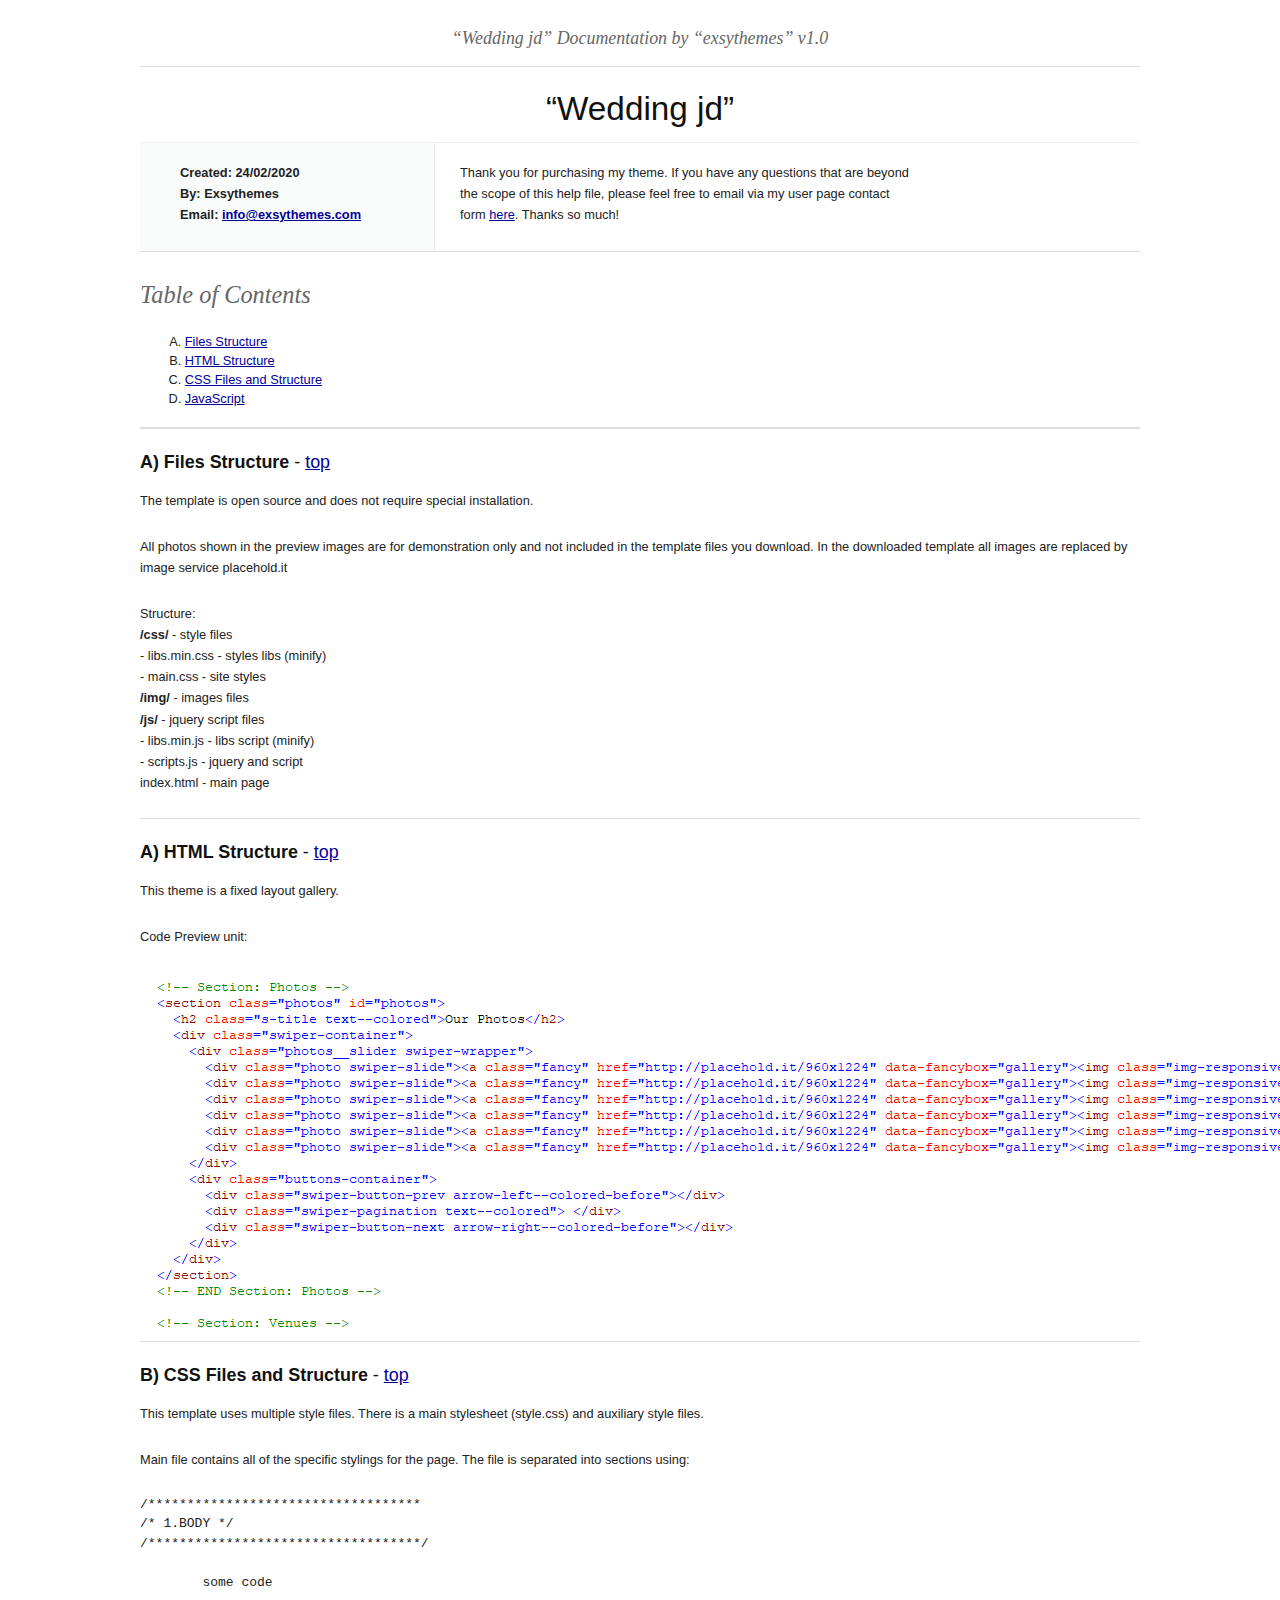
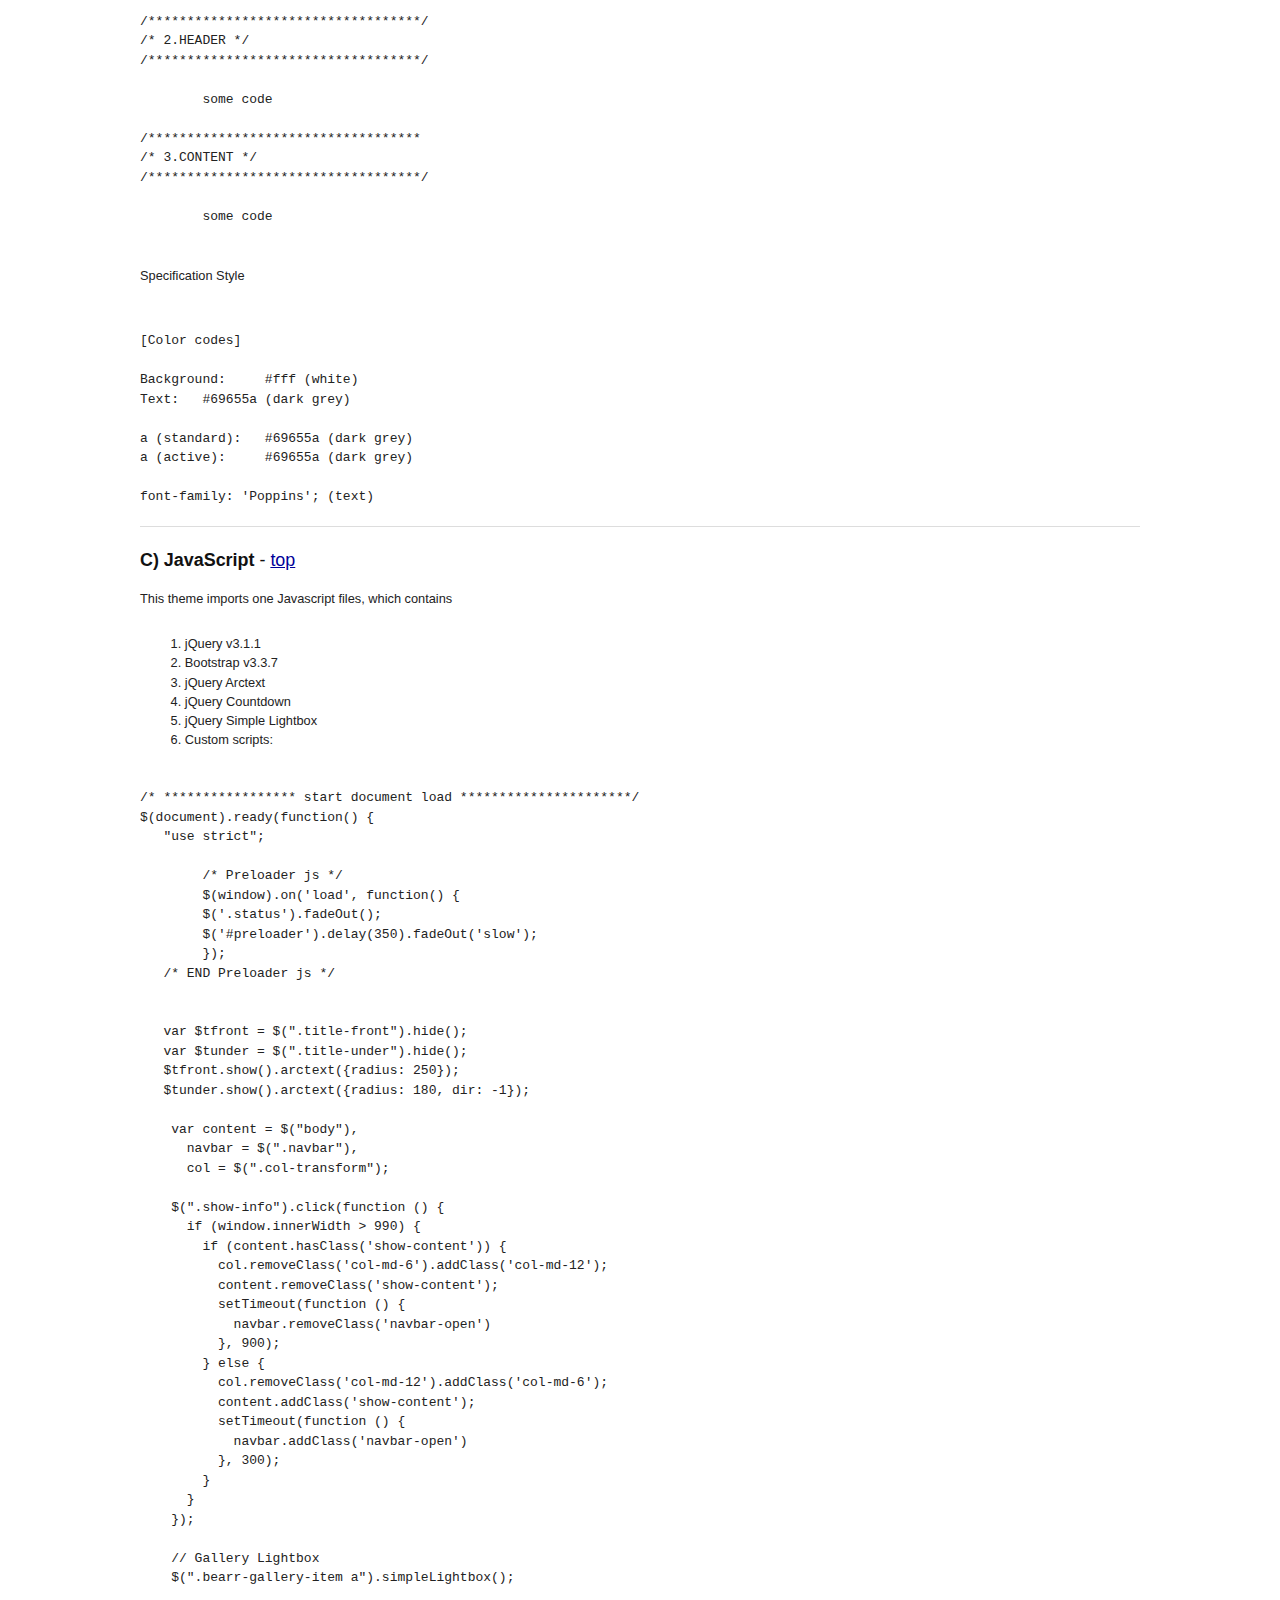
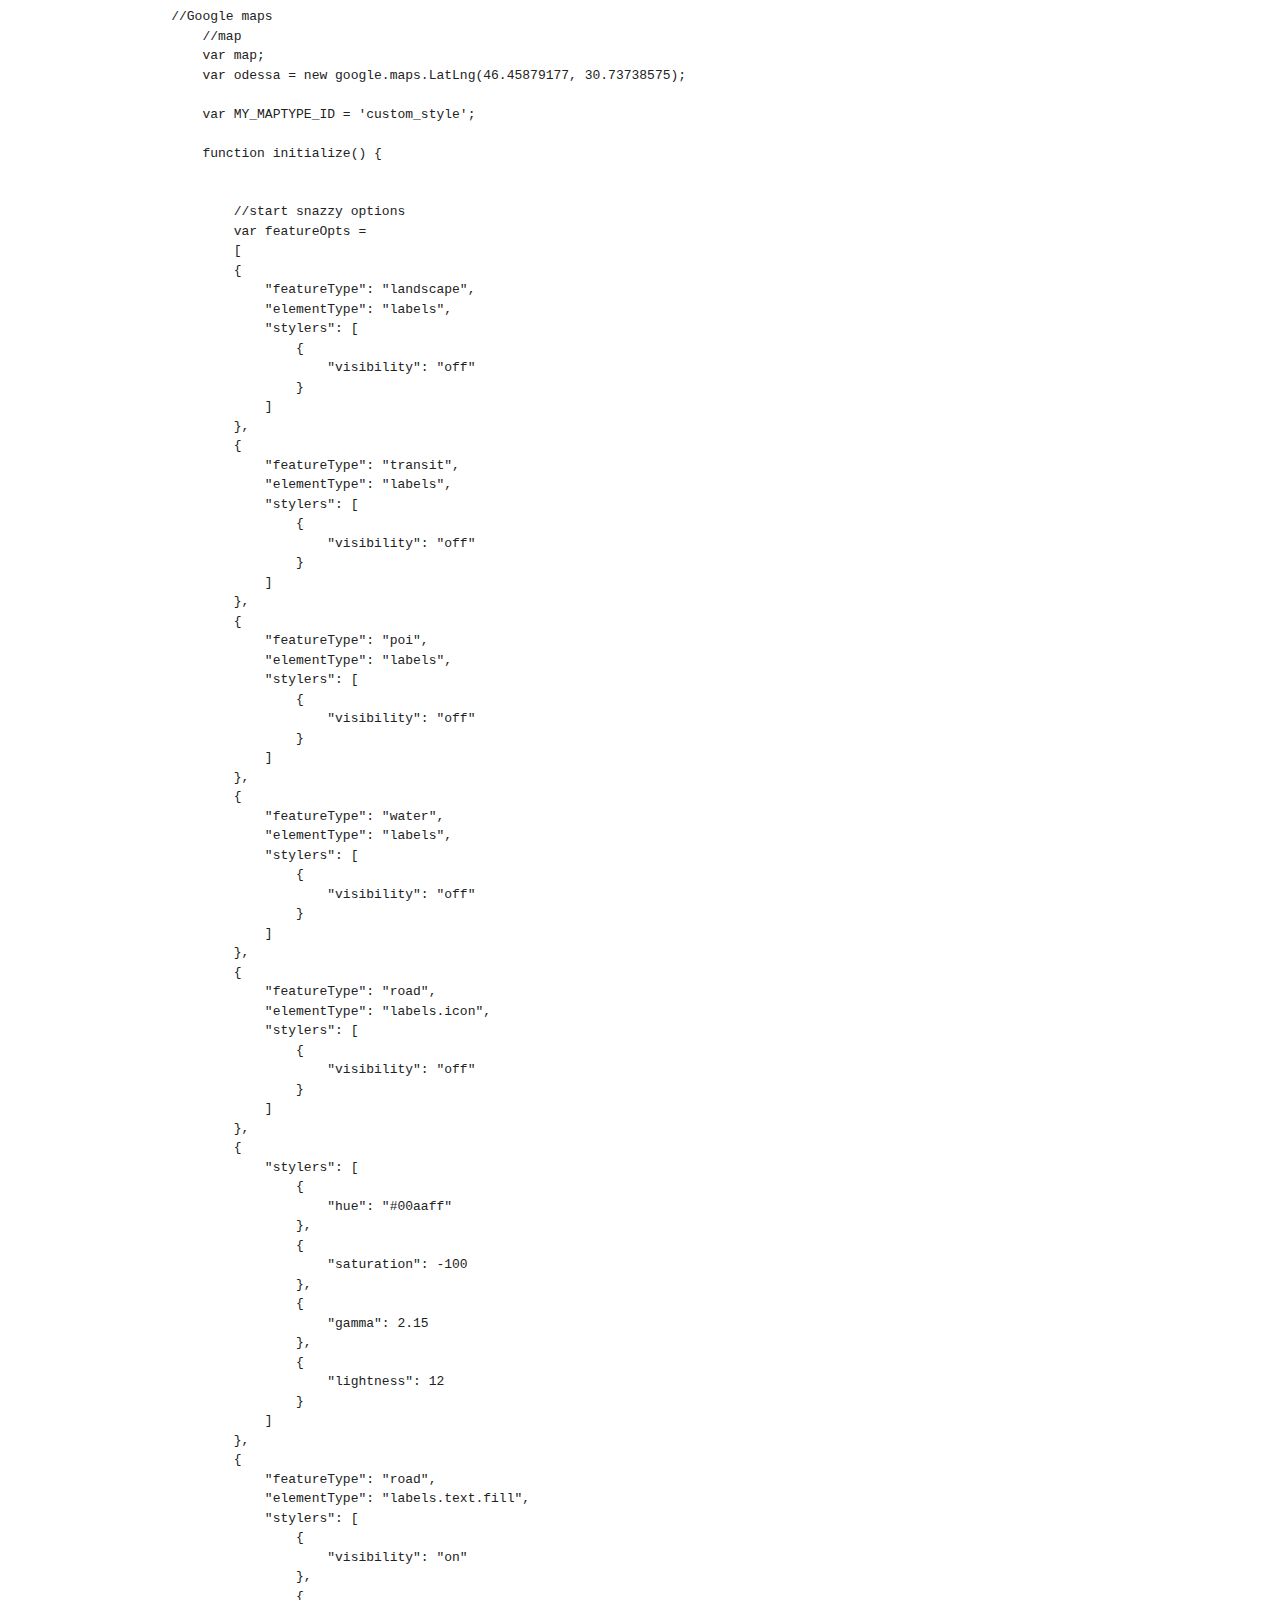
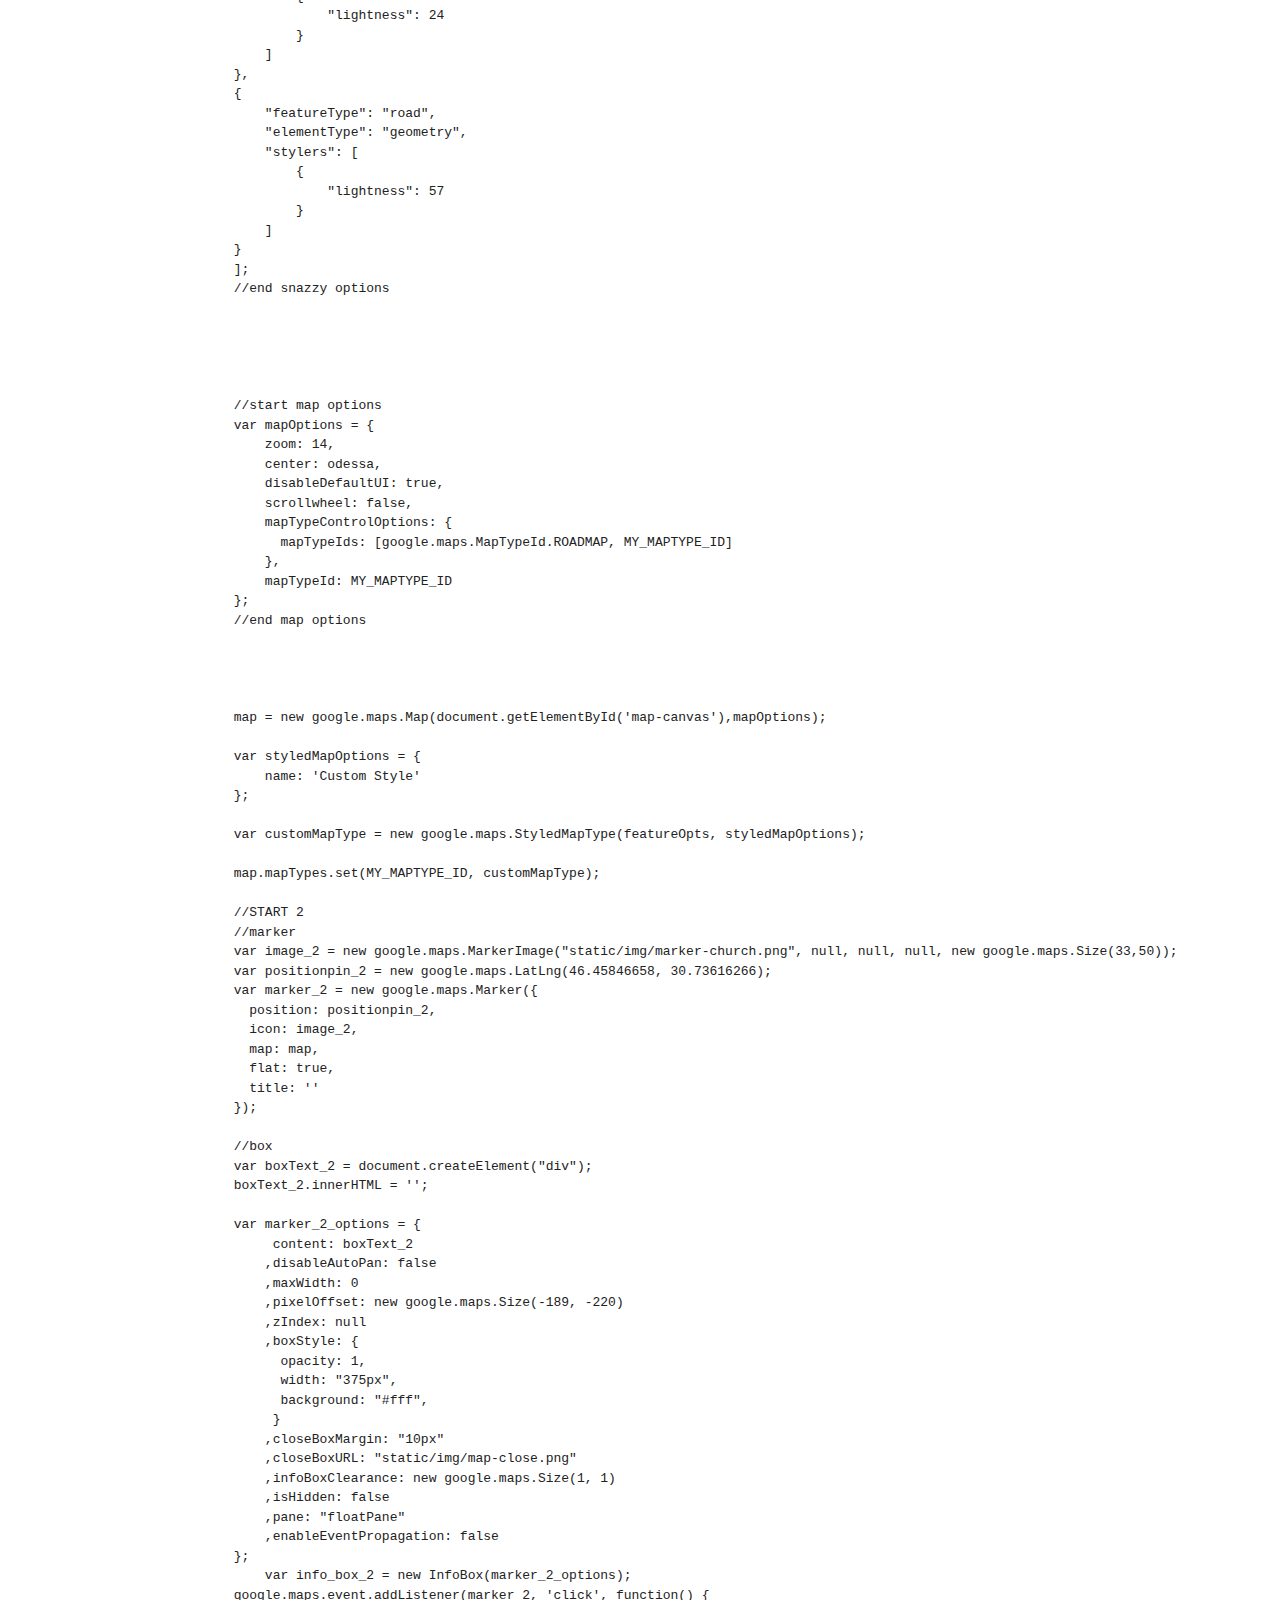
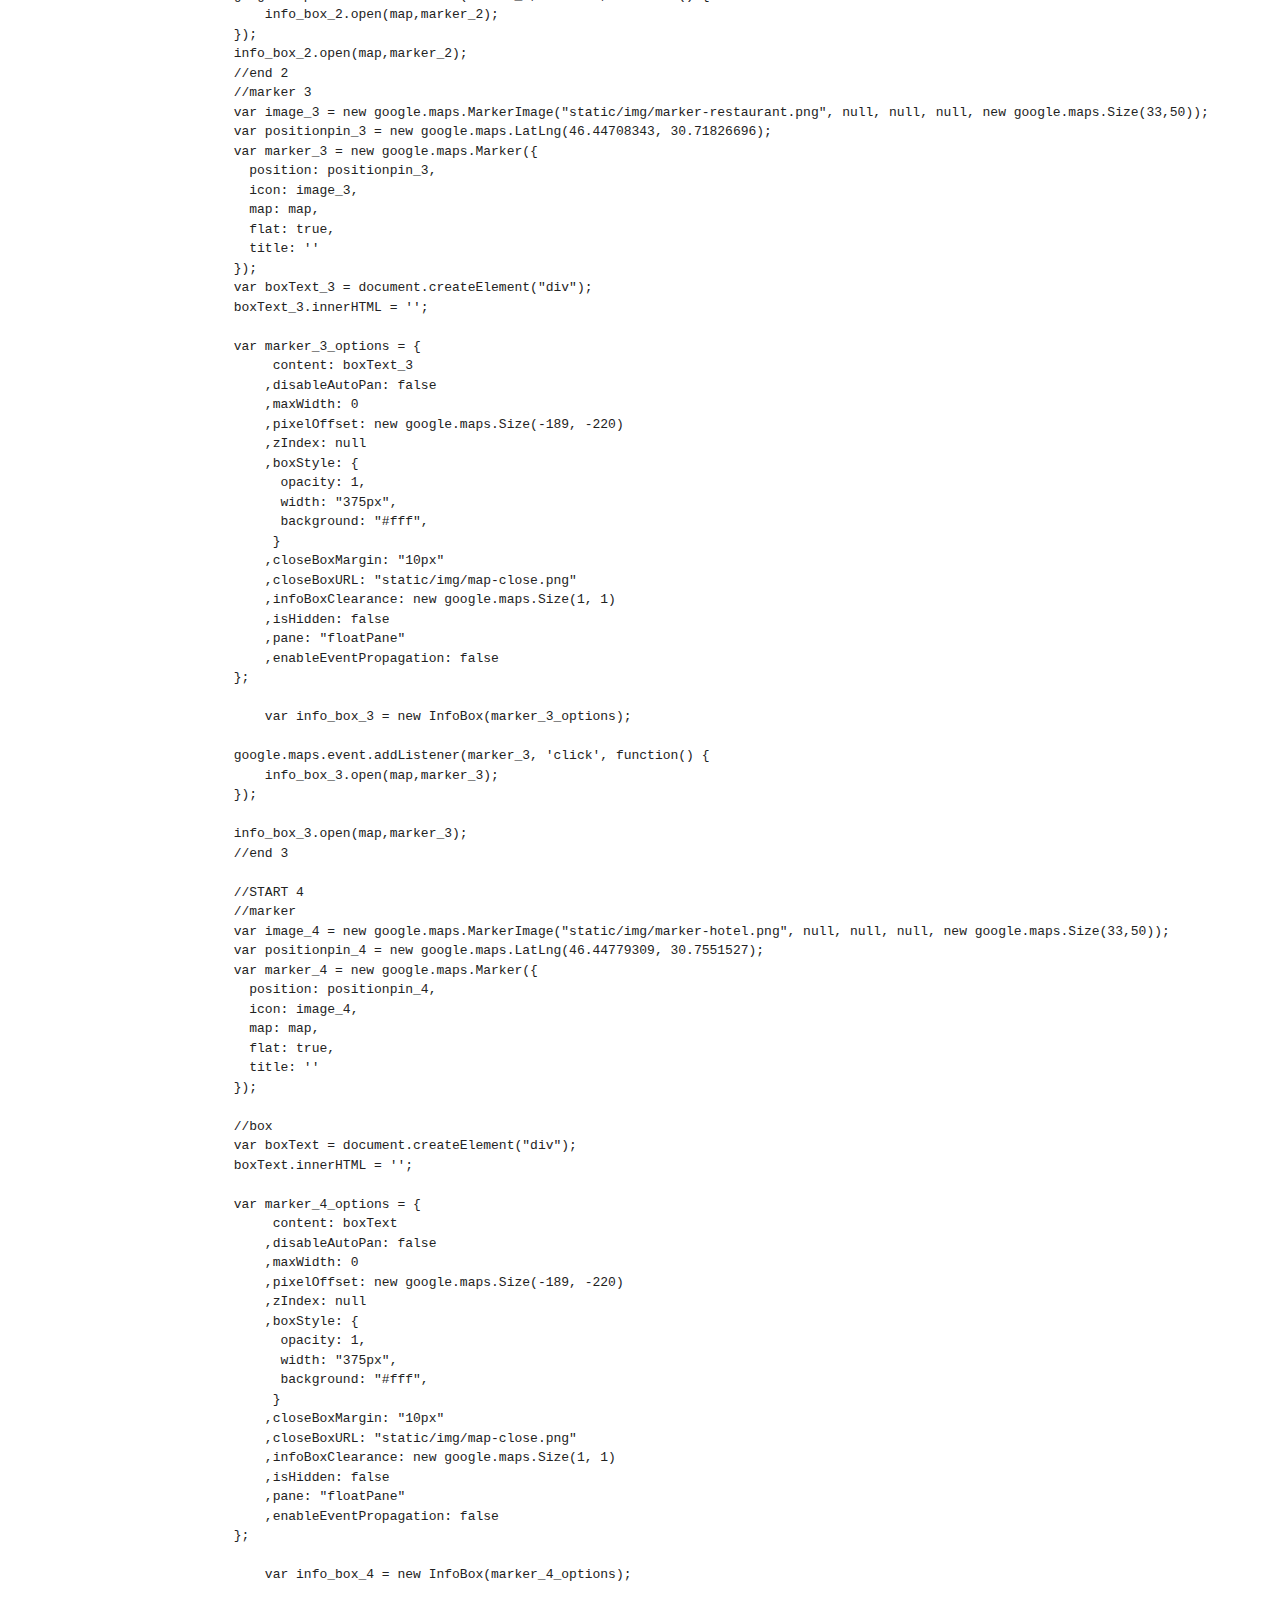
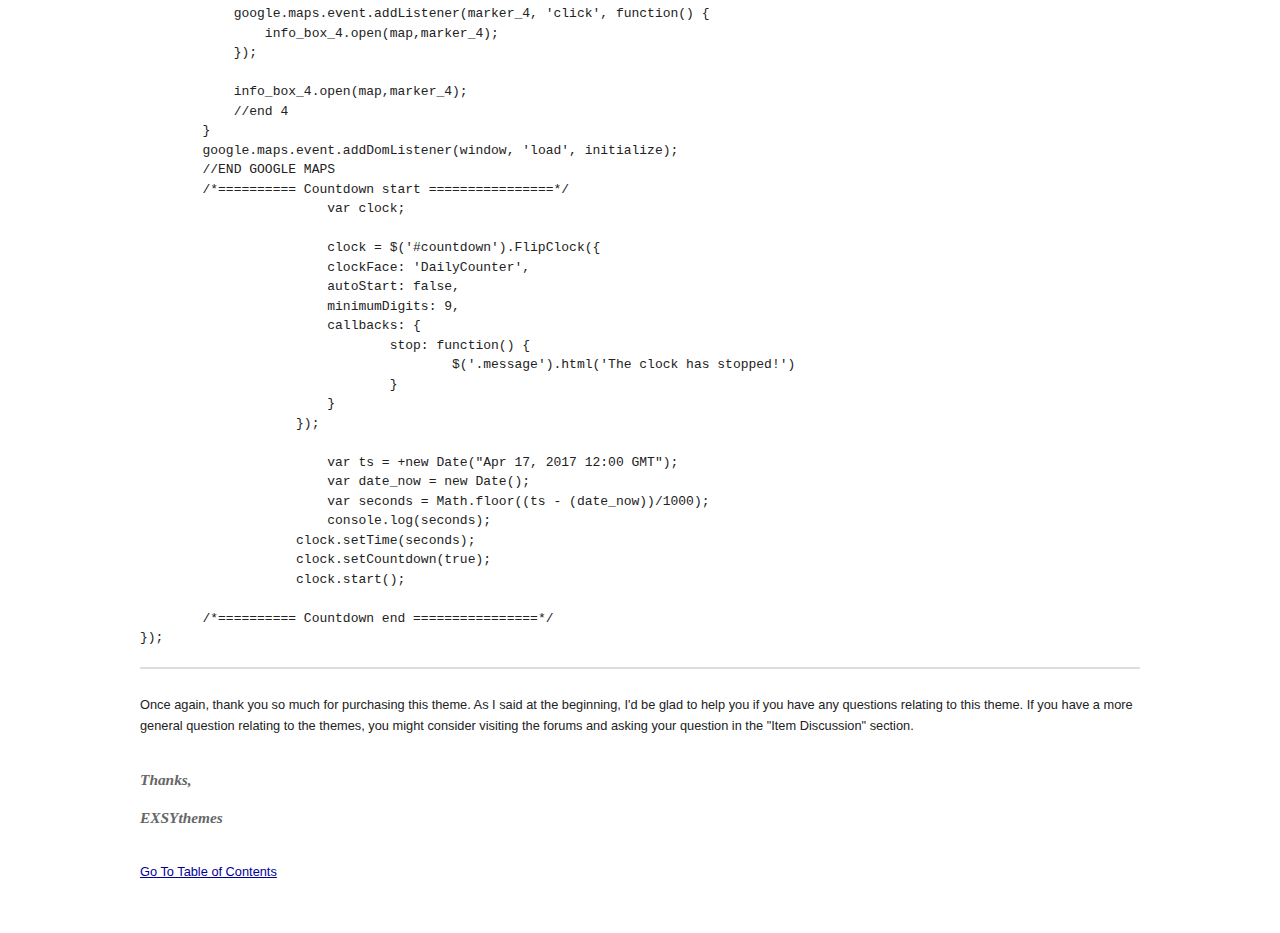
<file: documentation/index.html>
<!DOCTYPE HTML PUBLIC "-//W3C//DTD HTML 4.01//EN" "http://www.w3.org/TR/html4/strict.dtd">
<html lang="en">
<head>
	<meta http-equiv="content-type" content="text/html;charset=utf-8">
	<title>Wedding jd - Coming Soon HTML Template Documentation</title>
	<!-- Framework CSS -->
	<link rel="stylesheet" href="assets/blueprint-css/screen.css" type="text/css" media="screen, projection">
	<link rel="stylesheet" href="assets/blueprint-css/print.css" type="text/css" media="print">
	<!--[if lt IE 8]><link rel="stylesheet" href="assets/blueprint-css/ie.css" type="text/css" media="screen, projection"><![endif]-->
	<link rel="stylesheet" href="assets/blueprint-css/plugins/fancy-type/screen.css" type="text/css" media="screen, projection">
	<style type="text/css" media="screen">
		p, table, hr, .box { margin-bottom:25px; }
		.box p { margin-bottom:10px; }
	</style>
</head>


<body>
	<div class="container">
	
		<h3 class="center alt">&ldquo;Wedding jd&rdquo; Documentation by &ldquo;exsythemes&rdquo; v1.0</h3>
		
		<hr>
		
		<h1 class="center">&ldquo;Wedding jd&rdquo;</h1>
		
		<div class="borderTop">
			<div class="span-6 colborder info prepend-1">
				<p class="prepend-top">
					<strong>
					Created: 24/02/2020<br>
					By: Exsythemes<br>
					Email: <a href="mailto:info@exsythemes.com">info@exsythemes.com</a>
					</strong>
				</p>
			</div><!-- END div .span-6 -->		
	
			<div class="span-12 last">
				<p class="prepend-top append-0">Thank you for purchasing my theme. If you have any questions that are beyond the scope of this help file, please feel free to email via my user page contact form <a href="https://themeforest.net/user/exsythemes">here</a>. Thanks so much!</p>
			</div>
		</div><!-- END div .borderTop -->
		
		<hr>
		
		<h2 id="top" class="alt">Table of Contents</h2>
		<ol class="alpha">
			<li><a href="#filesStructure">Files Structure</a></li>
			<li><a href="#htmlStructure">HTML Structure</a></li>
			<li><a href="#cssFiles">CSS Files and Structure</a></li>
			<li><a href="#javascript">JavaScript</a></li>
		</ol>
		
		<hr>
		
		<h3 id="filesStructure"><strong>A) Files Structure</strong> - <a href="#top">top</a></h3>
		<p>The template is open source and does not require special installation.</p>
		<p>All photos shown in the preview images are for demonstration only and not included in the template files you download. In the downloaded template all images are replaced by image service placehold.it
</p>
		<p>Structure:<br/>
		<strong>/css/</strong> - style files<br/>
		- libs.min.css - styles libs (minify)<br/>
		- main.css - site styles<br/>
		<strong>/img/</strong> - images files<br/>
		<strong>/js/</strong> - jquery script files<br/>
		- libs.min.js - libs script (minify)<br/>
		- scripts.js - jquery and script<br/>
		index.html - main page
		</p> 

		<hr>
		
		<h3 id="htmlStructure"><strong>A) HTML Structure</strong> - <a href="#top">top</a></h3>
		<p>This theme is a fixed layout gallery.</p>
		
		<p>Code Preview unit:</p>
		
		<img src="assets/images/htmlstructure-1.png" alt="HTML Structure" />
		
		<hr>

		<h3 id="cssFiles"><strong>B) CSS Files and Structure</strong> - <a href="#top">top</a></h3>

		<p>This template uses multiple style files. There is a main stylesheet (style.css) and auxiliary style files.</p> 

		<p>Main file contains all of the specific stylings for the page. The file is separated into sections using:</p>  

<pre>
/***********************************
/* 1.BODY */
/***********************************/

	some code

/***********************************/
/* 2.HEADER */
/***********************************/
	
	some code
	
/***********************************
/* 3.CONTENT */
/***********************************/
	
	some code
	
</pre>
		
		<p>Specification Style</p> 


<pre>	
[Color codes]

Background:	#fff (white)
Text:	#69655a (dark grey)

a (standard):	#69655a (dark grey)
a (active):	#69655a (dark grey)

font-family: 'Poppins'; (text)
</pre>

		<hr>
		
		<h3 id="javascript"><strong>C) JavaScript</strong> - <a href="#top">top</a></h3>
		
		<p>This theme imports one Javascript files, which contains</p>
		
		<ol>
			<li>jQuery v3.1.1</li>
			<li>Bootstrap v3.3.7</li>
			<li>jQuery Arctext</li>
			<li>jQuery Countdown</li>
			<li>jQuery Simple Lightbox</li>
			<li>Custom scripts:</li>
		</ol>
		  
<pre>	
/* ***************** start document load **********************/
$(document).ready(function() {
   "use strict"; 
   
	/* Preloader js */
 	$(window).on('load', function() { 
    	$('.status').fadeOut();
      	$('#preloader').delay(350).fadeOut('slow'); 
   	}); 
   /* END Preloader js */
   
   
   var $tfront = $(".title-front").hide();
   var $tunder = $(".title-under").hide();
   $tfront.show().arctext({radius: 250});
   $tunder.show().arctext({radius: 180, dir: -1});

    var content = $("body"),
      navbar = $(".navbar"),
      col = $(".col-transform");

    $(".show-info").click(function () {
      if (window.innerWidth > 990) {
        if (content.hasClass('show-content')) {
          col.removeClass('col-md-6').addClass('col-md-12');
          content.removeClass('show-content');
          setTimeout(function () {
            navbar.removeClass('navbar-open')
          }, 900);
        } else {
          col.removeClass('col-md-12').addClass('col-md-6');
          content.addClass('show-content');
          setTimeout(function () {
            navbar.addClass('navbar-open')
          }, 300);
        }
      }
    });
    
    // Gallery Lightbox
    $(".bearr-gallery-item a").simpleLightbox();   
    
    //Google maps
	//map
	var map;
	var odessa = new google.maps.LatLng(46.45879177, 30.73738575);

	var MY_MAPTYPE_ID = 'custom_style';

	function initialize() {


	    //start snazzy options
	    var featureOpts = 
	    [
	    {
	        "featureType": "landscape",
	        "elementType": "labels",
	        "stylers": [
	            {
	                "visibility": "off"
	            }
	        ]
	    },
	    {
	        "featureType": "transit",
	        "elementType": "labels",
	        "stylers": [
	            {
	                "visibility": "off"
	            }
	        ]
	    },
	    {
	        "featureType": "poi",
	        "elementType": "labels",
	        "stylers": [
	            {
	                "visibility": "off"
	            }
	        ]
	    },
	    {
	        "featureType": "water",
	        "elementType": "labels",
	        "stylers": [
	            {
	                "visibility": "off"
	            }
	        ]
	    },
	    {
	        "featureType": "road",
	        "elementType": "labels.icon",
	        "stylers": [
	            {
	                "visibility": "off"
	            }
	        ]
	    },
	    {
	        "stylers": [
	            {
	                "hue": "#00aaff"
	            },
	            {
	                "saturation": -100
	            },
	            {
	                "gamma": 2.15
	            },
	            {
	                "lightness": 12
	            }
	        ]
	    },
	    {
	        "featureType": "road",
	        "elementType": "labels.text.fill",
	        "stylers": [
	            {
	                "visibility": "on"
	            },
	            {
	                "lightness": 24
	            }
	        ]
	    },
	    {
	        "featureType": "road",
	        "elementType": "geometry",
	        "stylers": [
	            {
	                "lightness": 57
	            }
	        ]
	    }
	    ];
	    //end snazzy options
	    
	    



	    //start map options
	    var mapOptions = {
	        zoom: 14,
	        center: odessa,
	        disableDefaultUI: true,
	        scrollwheel: false,
	        mapTypeControlOptions: {
	          mapTypeIds: [google.maps.MapTypeId.ROADMAP, MY_MAPTYPE_ID]
	        },
	        mapTypeId: MY_MAPTYPE_ID
	    };
	    //end map options
	    
	    
	    

	    map = new google.maps.Map(document.getElementById('map-canvas'),mapOptions);

	    var styledMapOptions = {
	        name: 'Custom Style'
	    };

	    var customMapType = new google.maps.StyledMapType(featureOpts, styledMapOptions);

	    map.mapTypes.set(MY_MAPTYPE_ID, customMapType);
	    
	    //START 2
	    //marker
	    var image_2 = new google.maps.MarkerImage("static/img/marker-church.png", null, null, null, new google.maps.Size(33,50));
	    var positionpin_2 = new google.maps.LatLng(46.45846658, 30.73616266);
	    var marker_2 = new google.maps.Marker({
	      position: positionpin_2,
	      icon: image_2,
	      map: map,
	      flat: true,
	      title: ''
	    });

	    //box
	    var boxText_2 = document.createElement("div");
	    boxText_2.innerHTML = '';

	    var marker_2_options = {
	         content: boxText_2
	        ,disableAutoPan: false
	        ,maxWidth: 0
	        ,pixelOffset: new google.maps.Size(-189, -220)
	        ,zIndex: null
	        ,boxStyle: { 
	          opacity: 1,
	          width: "375px",
	          background: "#fff",
	         }
	        ,closeBoxMargin: "10px"
	        ,closeBoxURL: "static/img/map-close.png"
	        ,infoBoxClearance: new google.maps.Size(1, 1)
	        ,isHidden: false
	        ,pane: "floatPane"
	        ,enableEventPropagation: false
	    };
		var info_box_2 = new InfoBox(marker_2_options);
	    google.maps.event.addListener(marker_2, 'click', function() {
	        info_box_2.open(map,marker_2);
	    });
	    info_box_2.open(map,marker_2);
	    //end 2
	    //marker 3
	    var image_3 = new google.maps.MarkerImage("static/img/marker-restaurant.png", null, null, null, new google.maps.Size(33,50));
	    var positionpin_3 = new google.maps.LatLng(46.44708343, 30.71826696);
	    var marker_3 = new google.maps.Marker({
	      position: positionpin_3,
	      icon: image_3,
	      map: map,
	      flat: true,
	      title: ''
	    });
	    var boxText_3 = document.createElement("div");
	    boxText_3.innerHTML = '';

	    var marker_3_options = {
	         content: boxText_3
	        ,disableAutoPan: false
	        ,maxWidth: 0
	        ,pixelOffset: new google.maps.Size(-189, -220)
	        ,zIndex: null
	        ,boxStyle: { 
	          opacity: 1,
	          width: "375px",
	          background: "#fff",
	         }
	        ,closeBoxMargin: "10px"
	        ,closeBoxURL: "static/img/map-close.png"
	        ,infoBoxClearance: new google.maps.Size(1, 1)
	        ,isHidden: false
	        ,pane: "floatPane"
	        ,enableEventPropagation: false
	    };

		var info_box_3 = new InfoBox(marker_3_options);
	    
	    google.maps.event.addListener(marker_3, 'click', function() {
	        info_box_3.open(map,marker_3);
	    });
	    
	    info_box_3.open(map,marker_3);
	    //end 3
	    
	    //START 4
	    //marker
	    var image_4 = new google.maps.MarkerImage("static/img/marker-hotel.png", null, null, null, new google.maps.Size(33,50));
	    var positionpin_4 = new google.maps.LatLng(46.44779309, 30.7551527);
	    var marker_4 = new google.maps.Marker({
	      position: positionpin_4,
	      icon: image_4,
	      map: map,
	      flat: true,
	      title: ''
	    });

	    //box
	    var boxText = document.createElement("div");
	    boxText.innerHTML = '';

	    var marker_4_options = {
	         content: boxText
	        ,disableAutoPan: false
	        ,maxWidth: 0
	        ,pixelOffset: new google.maps.Size(-189, -220)
	        ,zIndex: null
	        ,boxStyle: { 
	          opacity: 1,
	          width: "375px",
	          background: "#fff",
	         }
	        ,closeBoxMargin: "10px"
	        ,closeBoxURL: "static/img/map-close.png"
	        ,infoBoxClearance: new google.maps.Size(1, 1)
	        ,isHidden: false
	        ,pane: "floatPane"
	        ,enableEventPropagation: false
	    };

		var info_box_4 = new InfoBox(marker_4_options);
	    
	    google.maps.event.addListener(marker_4, 'click', function() {
	        info_box_4.open(map,marker_4);
	    });
	    
	    info_box_4.open(map,marker_4);
	    //end 4
	}
	google.maps.event.addDomListener(window, 'load', initialize);
	//END GOOGLE MAPS  
	/*========== Countdown start ================*/
			var clock;

			clock = $('#countdown').FlipClock({
		        clockFace: 'DailyCounter',
		        autoStart: false,
		        minimumDigits: 9,
		        callbacks: {
		        	stop: function() {
		        		$('.message').html('The clock has stopped!')
		        	}
		        }
		    });
				    
			var ts = +new Date("Apr 17, 2017 12:00 GMT");
			var date_now = new Date();
			var seconds = Math.floor((ts - (date_now))/1000);
			console.log(seconds);
		    clock.setTime(seconds);
		    clock.setCountdown(true);
		    clock.start();

	/*========== Countdown end ================*/
}); 
</pre>

		
		<hr>
		
		<p>Once again, thank you so much for purchasing this theme. As I said at the beginning, I'd be glad to help you if you have any questions relating to this theme. If you have a more general question relating to the themes, you might consider visiting the forums and asking your question in the "Item Discussion" section.</p> 
		
		<p class="append-bottom alt large"><strong>Thanks,<br/>EXSYthemes</strong></p>
		<p><a href="#top">Go To Table of Contents</a></p>
		
		<hr class="space">
	</div><!-- END div .container -->
</body>
</html>
</file>
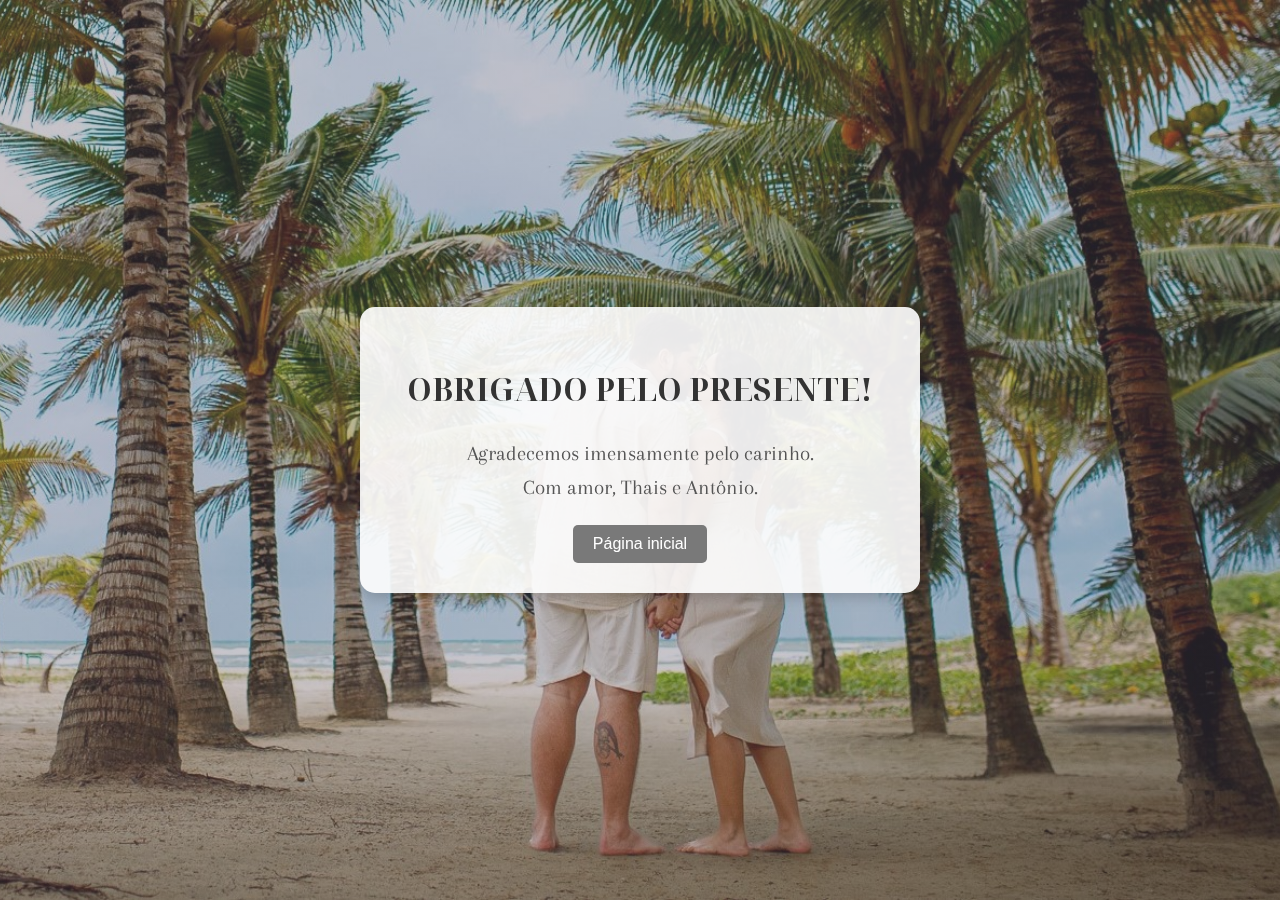
<file: html/obrigado.html>
<!DOCTYPE html>
<html lang="pt-BR">
<head>
  <meta charset="UTF-8">
  <meta name="viewport" content="width=device-width, initial-scale=1.0">
  <title>Thais e Antônio</title>
  <!-- Favicon -->
  <link rel="shortcut icon" type="image/ico" href="img/header/logo.png"/>
  <link href="https://fonts.googleapis.com/css2?family=Italianno&display=swap" rel="stylesheet"/>
    <link href="https://fonts.googleapis.com/css2?family=Noto+Serif+Display&display=swap" rel="stylesheet"/>
    <link href="https://fonts.googleapis.com/css2?family=Arapey&display=swap" rel="stylesheet"/>
    <link href="https://fonts.googleapis.com/css2?family=Prata&display=swap" rel="stylesheet"/>

    <link href="https://fonts.googleapis.com/css?family=Lora&amp;display=swap" rel="stylesheet"/>
    <link href="https://fonts.googleapis.com/css?family=Marcellus&amp;display=swap" rel="stylesheet"/>
    <link href="https://fonts.googleapis.com/css?family=Playfair+Display:400,700&amp;display=swap" rel="stylesheet"/>
  <style>
    /* Aplicando o estilo de background */
    body {
      margin: 0;
      height: 100vh;
      width: 100%;
      display: flex;
      justify-content: center;
      align-items: center;
      background: -webkit-gradient(linear, left top, left bottom, from(rgba(97, 88, 105, 0.35)), to(rgba(97, 88, 105, 0.35))), url('img/capa2.JPG');
      background: -o-linear-gradient(rgba(97, 88, 105, 0.35), rgba(97, 88, 105, 0.35)), url("img/capa2.JPG");
      background: linear-gradient(rgba(97, 88, 105, 0.35), rgba(97, 88, 105, 0.35)), url('img/capa2.JPG');
      background-repeat: no-repeat;
      background-position: center top;
      background-size: cover;
      filter: grayscale(100%);
      position: relative;
    }

    /* Estilizando o popup como um elemento no centro */
    .popup {
      background-color: rgba(255, 255, 255, 0.9); /* Fundo semitransparente */
      padding: 30px;
      border-radius: 15px;
      box-shadow: 0px 4px 15px rgba(0, 0, 0, 0.2);
      text-align: center;
      max-width: 500px; /* Aumentei a largura máxima */
      width: 100%;
    }

    .popup h2 {
      font-size: 2rem; /* Aumentei o tamanho da fonte */
      margin-bottom: 20px;
      color: #333;
      font-family: 'Noto Serif Display', serif;
      text-transform: uppercase;
    }

    .popup p {
      font-size: 1.3rem; /* Aumentei o tamanho da fonte */
      margin-bottom: 20px;
      color: #555;
    }

    .popup button {
      padding: 10px 20px;
      font-size: 1rem;
      background-color: #3085d6;
      color: white;
      border: none;
      border-radius: 5px;
      cursor: pointer;
      transition: background-color 0.3s ease;
    }

    .popup button:hover {
      background-color: #1c6abc;
    }

    /* Responsividade - ajustando o popup para telas menores */
    @media (max-width: 600px) {
      .popup {
        max-width: 90%; /* Em telas menores, o popup ocupa até 90% da largura */
        padding: 20px;
      }

      .popup h2 {
        font-size: 1.5rem; /* Reduzindo o tamanho da fonte em telas menores */
      }

      .popup p {
        font-size: 1.1rem; /* Reduzindo o tamanho da fonte em telas menores */
      }
    }
  </style>
  <link rel="stylesheet" href="css/main.css"/>
</head>
<body>

  <div class="popup">
    <h2>Obrigado pelo presente!</h2>
    <p>Agradecemos imensamente pelo carinho.<br>Com amor, Thais e Antônio.</p>
    <button onclick="goToHome()">Página inicial</button>
  </div>

  <script>
    // Função para redirecionar para a página inicial
    function goToHome() {
      window.location.href = 'index.html'; // Substitua pelo caminho correto
    }
  </script>

</body>
</html>
</file>
<file: documentation/assets/blueprint-css/screen.css>
/* -----------------------------------------------------------------------


 Blueprint CSS Framework 0.9
 http://blueprintcss.org

   * Copyright (c) 2007-Present. See LICENSE for more info.
   * See README for instructions on how to use Blueprint.
   * For credits and origins, see AUTHORS.
   * This is a compressed file. See the sources in the 'src' directory.

----------------------------------------------------------------------- */

/* reset.css */
html, body, div, span, object, iframe, h1, h2, h3, h4, h5, h6, p, blockquote, pre, a, abbr, acronym, address, code, del, dfn, em, img, q, dl, dt, dd, ol, ul, li, fieldset, form, label, legend, table, caption, tbody, tfoot, thead, tr, th, td {margin:0;padding:0;border:0;font-weight:inherit;font-style:inherit;font-size:100%;font-family:inherit;vertical-align:baseline;}
body {line-height:1.5;}
table {border-collapse:separate;border-spacing:0;}
caption, th, td {text-align:left;font-weight:normal;}
table, td, th {vertical-align:middle;}
blockquote:before, blockquote:after, q:before, q:after {content:"";}
blockquote, q {quotes:"" "";}
a img {border:none;}

/* custom.css */
.info { background:#fafcfc; }
.borderTop { border-top: 1px solid #eee;}
.append-0 {padding-right:20px;}

/* typography.css */
body {font-size:80%;color:#222;background:#fff;font-family:"Helvetica Neue", Arial, Helvetica, sans-serif;padding-top:30px;}
h1, h2, h3, h4, h5, h6 {font-weight:normal;color:#111;}
h1 {font-size:2.6em;line-height:1;margin-bottom:0.5em;}
h2 {font-size:1.9em;margin-bottom:0.75em;}
h3 {font-size:1.4em;line-height:1;margin-bottom:1em;}
h4 {font-size:1.1em;line-height:1.25;margin-bottom:1.25em;}
h5 {font-size:1em;font-weight:bold;margin-bottom:1.5em;}
h6 {font-size:1em;font-weight:bold;}
h1 img, h2 img, h3 img, h4 img, h5 img, h6 img {margin:0;}
p {margin:0 0 1.5em;line-height:1.65em;}
p img.left {float:left;margin:1.5em 1.5em 1.5em 0;padding:0;}
p img.right {float:right;margin:1.5em 0 1.5em 1.5em;}
a:focus, a:hover {color:#000;}
a {color:#009;text-decoration:underline;}
blockquote {margin:1.5em;color:#666;font-style:italic;}
strong {font-weight:bold;}
em, dfn {font-style:italic;}
dfn {font-weight:bold;}
sup, sub {line-height:0;}
abbr, acronym {border-bottom:1px dotted #666;}
address {margin:0 0 1.5em;font-style:italic;}
del {color:#666;}
pre {margin:1.5em 0;white-space:pre;}
pre, code, tt {font:13px 'andale mono', 'lucida console', monospace;line-height:1.5;}
li ul, li ol {margin:0 1.5em;}
ul, ol {margin:0 1.5em 1.5em 3.5em;}
ul {list-style-type:disc;}
ol {list-style-type:decimal;}
ol.alpha {list-style:upper-alpha;}
dl {margin:0 0 1.5em 0;}
dl dt {font-weight:bold;}
dd {margin-left:1.5em;}
table {margin-bottom:1.4em;width:100%;}
th {font-weight:bold;}
thead th {background:#c3d9ff;}
th, td, caption {padding:4px 10px 4px 5px;}
tr.even td {background:#e5ecf9;}
tfoot {font-style:italic;}
caption {background:#eee;}
.small {font-size:.85em;margin-bottom:1.875em;line-height:1.875em;}
.large {font-size:1.2em;line-height:2.5em;margin-bottom:1.25em;}
.hide {display:none;}
.quiet {color:#666;}
.loud {color:#000;}
.highlight {background:#ff0;}
.added {background:#060;color:#fff;}
.removed {background:#900;color:#fff;}
.first {margin-left:0;padding-left:0;}
.last {margin-right:0;padding-right:0;}
.top {margin-top:0;padding-top:0;}
.bottom {margin-bottom:0;padding-bottom:0;}
.center {text-align:center;}

/* forms.css */
label {font-weight:bold;}
fieldset {padding:1.4em;margin:0 0 1.5em 0;border:1px solid #ccc;}
legend {font-weight:bold;font-size:1.2em;}
input[type=text], input[type=password], input.text, input.title, textarea, select {background-color:#fff;border:1px solid #bbb;}
input[type=text]:focus, input[type=password]:focus, input.text:focus, input.title:focus, textarea:focus, select:focus {border-color:#666;}
input[type=text], input[type=password], input.text, input.title, textarea, select {margin:0.5em 0;}
input.text, input.title {width:300px;padding:5px;}
input.title {font-size:1.5em;}
textarea {width:390px;height:250px;padding:5px;}
input[type=checkbox], input[type=radio], input.checkbox, input.radio {position:relative;top:.25em;}
form.inline {line-height:3;}
form.inline p {margin-bottom:0;}
.error, .notice, .success {padding:.8em;margin-bottom:1em;border:2px solid #ddd;}
.error {background:#FBE3E4;color:#8a1f11;border-color:#FBC2C4;}
.notice {background:#FFF6BF;color:#514721;border-color:#FFD324;}
.success {background:#E6EFC2;color:#264409;border-color:#C6D880;}
.error a {color:#8a1f11;}
.notice a {color:#514721;}
.success a {color:#264409;}

/* grid.css */
.container {width:1000px;margin:0 auto;}
.showgrid {background:url(src/grid.png);}
.column, div.span-1, div.span-2, div.span-3, div.span-4, div.span-5, div.span-6, div.span-7, div.span-8, div.span-9, div.span-10, div.span-11, div.span-12, div.span-13, div.span-14, div.span-15, div.span-16, div.span-17, div.span-18, div.span-19, div.span-20, div.span-21, div.span-22, div.span-23, div.span-24 {float:left;margin-right:10px;}
.last, div.last {margin-right:0;}
.span-1 {width:30px;}
.span-2 {width:70px;}
.span-3 {width:110px;}
.span-4 {width:150px;}
.span-5 {width:190px;}
.span-6 {width:230px;}
.span-7 {width:270px;}
.span-8 {width:310px;}
.span-9 {width:350px;}
.span-10 {width:390px;}
.span-11 {width:430px;}
.span-12 {width:470px;}
.span-13 {width:510px;}
.span-14 {width:550px;}
.span-15 {width:590px;}
.span-16 {width:630px;}
.span-17 {width:670px;}
.span-18 {width:710px;}
.span-19 {width:750px;}
.span-20 {width:790px;}
.span-21 {width:830px;}
.span-22 {width:870px;}
.span-23 {width:910px;}
.span-24, div.span-24 {width:950px;margin:0;}
input.span-1, textarea.span-1, input.span-2, textarea.span-2, input.span-3, textarea.span-3, input.span-4, textarea.span-4, input.span-5, textarea.span-5, input.span-6, textarea.span-6, input.span-7, textarea.span-7, input.span-8, textarea.span-8, input.span-9, textarea.span-9, input.span-10, textarea.span-10, input.span-11, textarea.span-11, input.span-12, textarea.span-12, input.span-13, textarea.span-13, input.span-14, textarea.span-14, input.span-15, textarea.span-15, input.span-16, textarea.span-16, input.span-17, textarea.span-17, input.span-18, textarea.span-18, input.span-19, textarea.span-19, input.span-20, textarea.span-20, input.span-21, textarea.span-21, input.span-22, textarea.span-22, input.span-23, textarea.span-23, input.span-24, textarea.span-24 {border-left-width:1px!important;border-right-width:1px!important;padding-left:5px!important;padding-right:5px!important;}
input.span-1, textarea.span-1 {width:18px!important;}
input.span-2, textarea.span-2 {width:58px!important;}
input.span-3, textarea.span-3 {width:98px!important;}
input.span-4, textarea.span-4 {width:138px!important;}
input.span-5, textarea.span-5 {width:178px!important;}
input.span-6, textarea.span-6 {width:218px!important;}
input.span-7, textarea.span-7 {width:258px!important;}
input.span-8, textarea.span-8 {width:298px!important;}
input.span-9, textarea.span-9 {width:338px!important;}
input.span-10, textarea.span-10 {width:378px!important;}
input.span-11, textarea.span-11 {width:418px!important;}
input.span-12, textarea.span-12 {width:458px!important;}
input.span-13, textarea.span-13 {width:498px!important;}
input.span-14, textarea.span-14 {width:538px!important;}
input.span-15, textarea.span-15 {width:578px!important;}
input.span-16, textarea.span-16 {width:618px!important;}
input.span-17, textarea.span-17 {width:658px!important;}
input.span-18, textarea.span-18 {width:698px!important;}
input.span-19, textarea.span-19 {width:738px!important;}
input.span-20, textarea.span-20 {width:778px!important;}
input.span-21, textarea.span-21 {width:818px!important;}
input.span-22, textarea.span-22 {width:858px!important;}
input.span-23, textarea.span-23 {width:898px!important;}
input.span-24, textarea.span-24 {width:938px!important;}
.append-1 {padding-right:40px;}
.append-2 {padding-right:80px;}
.append-3 {padding-right:120px;}
.append-4 {padding-right:160px;}
.append-5 {padding-right:200px;}
.append-6 {padding-right:240px;}
.append-7 {padding-right:280px;}
.append-8 {padding-right:320px;}
.append-9 {padding-right:360px;}
.append-10 {padding-right:400px;}
.append-11 {padding-right:440px;}
.append-12 {padding-right:480px;}
.append-13 {padding-right:520px;}
.append-14 {padding-right:560px;}
.append-15 {padding-right:600px;}
.append-16 {padding-right:640px;}
.append-17 {padding-right:680px;}
.append-18 {padding-right:720px;}
.append-19 {padding-right:760px;}
.append-20 {padding-right:800px;}
.append-21 {padding-right:840px;}
.append-22 {padding-right:880px;}
.append-23 {padding-right:920px;}
.prepend-1 {padding-left:40px;}
.prepend-2 {padding-left:80px;}
.prepend-3 {padding-left:120px;}
.prepend-4 {padding-left:160px;}
.prepend-5 {padding-left:200px;}
.prepend-6 {padding-left:240px;}
.prepend-7 {padding-left:280px;}
.prepend-8 {padding-left:320px;}
.prepend-9 {padding-left:360px;}
.prepend-10 {padding-left:400px;}
.prepend-11 {padding-left:440px;}
.prepend-12 {padding-left:480px;}
.prepend-13 {padding-left:520px;}
.prepend-14 {padding-left:560px;}
.prepend-15 {padding-left:600px;}
.prepend-16 {padding-left:640px;}
.prepend-17 {padding-left:680px;}
.prepend-18 {padding-left:720px;}
.prepend-19 {padding-left:760px;}
.prepend-20 {padding-left:800px;}
.prepend-21 {padding-left:840px;}
.prepend-22 {padding-left:880px;}
.prepend-23 {padding-left:920px;}
div.border {padding-right:4px;margin-right:5px;border-right:1px solid #eee;}
div.colborder {padding-right:24px;margin-right:25px;border-right:1px solid #eee;}
div.colborderTop {border-top:1px solid #eee;}
.pull-1 {margin-left:-40px;}
.pull-2 {margin-left:-80px;}
.pull-3 {margin-left:-120px;}
.pull-4 {margin-left:-160px;}
.pull-5 {margin-left:-200px;}
.pull-6 {margin-left:-240px;}
.pull-7 {margin-left:-280px;}
.pull-8 {margin-left:-320px;}
.pull-9 {margin-left:-360px;}
.pull-10 {margin-left:-400px;}
.pull-11 {margin-left:-440px;}
.pull-12 {margin-left:-480px;}
.pull-13 {margin-left:-520px;}
.pull-14 {margin-left:-560px;}
.pull-15 {margin-left:-600px;}
.pull-16 {margin-left:-640px;}
.pull-17 {margin-left:-680px;}
.pull-18 {margin-left:-720px;}
.pull-19 {margin-left:-760px;}
.pull-20 {margin-left:-800px;}
.pull-21 {margin-left:-840px;}
.pull-22 {margin-left:-880px;}
.pull-23 {margin-left:-920px;}
.pull-24 {margin-left:-960px;}
.pull-1, .pull-2, .pull-3, .pull-4, .pull-5, .pull-6, .pull-7, .pull-8, .pull-9, .pull-10, .pull-11, .pull-12, .pull-13, .pull-14, .pull-15, .pull-16, .pull-17, .pull-18, .pull-19, .pull-20, .pull-21, .pull-22, .pull-23, .pull-24 {float:left;position:relative;}
.push-1 {margin:0 -40px 1.5em 40px;}
.push-2 {margin:0 -80px 1.5em 80px;}
.push-3 {margin:0 -120px 1.5em 120px;}
.push-4 {margin:0 -160px 1.5em 160px;}
.push-5 {margin:0 -200px 1.5em 200px;}
.push-6 {margin:0 -240px 1.5em 240px;}
.push-7 {margin:0 -280px 1.5em 280px;}
.push-8 {margin:0 -320px 1.5em 320px;}
.push-9 {margin:0 -360px 1.5em 360px;}
.push-10 {margin:0 -400px 1.5em 400px;}
.push-11 {margin:0 -440px 1.5em 440px;}
.push-12 {margin:0 -480px 1.5em 480px;}
.push-13 {margin:0 -520px 1.5em 520px;}
.push-14 {margin:0 -560px 1.5em 560px;}
.push-15 {margin:0 -600px 1.5em 600px;}
.push-16 {margin:0 -640px 1.5em 640px;}
.push-17 {margin:0 -680px 1.5em 680px;}
.push-18 {margin:0 -720px 1.5em 720px;}
.push-19 {margin:0 -760px 1.5em 760px;}
.push-20 {margin:0 -800px 1.5em 800px;}
.push-21 {margin:0 -840px 1.5em 840px;}
.push-22 {margin:0 -880px 1.5em 880px;}
.push-23 {margin:0 -920px 1.5em 920px;}
.push-24 {margin:0 -960px 1.5em 960px;}
.push-1, .push-2, .push-3, .push-4, .push-5, .push-6, .push-7, .push-8, .push-9, .push-10, .push-11, .push-12, .push-13, .push-14, .push-15, .push-16, .push-17, .push-18, .push-19, .push-20, .push-21, .push-22, .push-23, .push-24 {float:right;position:relative;}
.prepend-top {margin-top:1.5em;}
.append-bottom {margin-bottom:1.5em;}
.box {padding:1.5em;margin-bottom:1.5em;background:#E5ECF9;}
hr {background:#ddd;color:#ddd;clear:both;float:none;width:100%;height:.1em;margin:0 0 1.45em;border:none;}
hr.space {background:#fff;color:#fff;}
.clearfix:after, .container:after {content:"\0020";display:block;height:0;clear:both;visibility:hidden;overflow:hidden;}
.clearfix, .container {display:block;}
.clear {clear:both;}
</file>
<file: documentation/assets/blueprint-css/print.css>
/* -----------------------------------------------------------------------


 Blueprint CSS Framework 0.9
 http://blueprintcss.org

   * Copyright (c) 2007-Present. See LICENSE for more info.
   * See README for instructions on how to use Blueprint.
   * For credits and origins, see AUTHORS.
   * This is a compressed file. See the sources in the 'src' directory.

----------------------------------------------------------------------- */

/* print.css */
body {line-height:1.5;font-family:"Helvetica Neue", Arial, Helvetica, sans-serif;color:#000;background:none;font-size:10pt;}
.container {background:none;}
hr {background:#ccc;color:#ccc;width:100%;height:2px;margin:2em 0;padding:0;border:none;}
hr.space {background:#fff;color:#fff;}
h1, h2, h3, h4, h5, h6 {font-family:"Helvetica Neue", Arial, "Lucida Grande", sans-serif;}
code {font:.9em "Courier New", Monaco, Courier, monospace;}
img {float:left;margin:1.5em 1.5em 1.5em 0;}
a img {border:none;}
p img.top {margin-top:0;}
blockquote {margin:1.5em;padding:1em;font-style:italic;font-size:.9em;}
.small {font-size:.9em;}
.large {font-size:1.1em;}
.quiet {color:#999;}
.hide {display:none;}
a:link, a:visited {background:transparent;font-weight:700;text-decoration:underline;}
a:link:after, a:visited:after {content:" (" attr(href) ")";font-size:90%;}
</file>
<file: documentation/assets/blueprint-css/ie.css>
/* -----------------------------------------------------------------------


 Blueprint CSS Framework 0.9
 http://blueprintcss.org

   * Copyright (c) 2007-Present. See LICENSE for more info.
   * See README for instructions on how to use Blueprint.
   * For credits and origins, see AUTHORS.
   * This is a compressed file. See the sources in the 'src' directory.

----------------------------------------------------------------------- */

/* ie.css */
body {text-align:center;}
.container {text-align:left;}
* html .column, * html div.span-1, * html div.span-2, * html div.span-3, * html div.span-4, * html div.span-5, * html div.span-6, * html div.span-7, * html div.span-8, * html div.span-9, * html div.span-10, * html div.span-11, * html div.span-12, * html div.span-13, * html div.span-14, * html div.span-15, * html div.span-16, * html div.span-17, * html div.span-18, * html div.span-19, * html div.span-20, * html div.span-21, * html div.span-22, * html div.span-23, * html div.span-24 {overflow-x:hidden;}
* html legend {margin:0px -8px 16px 0;padding:0;}
ol {margin-left:2em;}
sup {vertical-align:text-top;}
sub {vertical-align:text-bottom;}
html>body p code {*white-space:normal;}
hr {margin:-8px auto 11px;}
img {-ms-interpolation-mode:bicubic;}
.clearfix, .container {display:inline-block;}
* html .clearfix, * html .container {height:1%;}
fieldset {padding-top:0;}
input.text, input.title {background-color:#fff;border:1px solid #bbb;}
input.text:focus, input.title:focus {border-color:#666;}
input.text, input.title, textarea, select {margin:0.5em 0;}
input.checkbox, input.radio {position:relative;top:.25em;}
form.inline div, form.inline p {vertical-align:middle;}
form.inline label {position:relative;top:-0.25em;}
form.inline input.checkbox, form.inline input.radio, form.inline input.button, form.inline button {margin:0.5em 0;}
button, input.button {position:relative;top:0.25em;}
</file>
<file: documentation/assets/blueprint-css/plugins/fancy-type/screen.css>
/* -------------------------------------------------------------- 
  
   fancy-type.css
   * Lots of pretty advanced classes for manipulating text.
   
   See the Readme file in this folder for additional instructions.

-------------------------------------------------------------- */

/* Indentation instead of line shifts for sibling paragraphs. */
   /* p + p { text-indent:2em; margin-top:-1.5em; } */
   form p + p  { text-indent: 0; } /* Don't want this in forms. */
   

/* For great looking type, use this code instead of asdf: 
   <span class="alt">asdf</span>  
   Best used on prepositions and ampersands. */
  
.alt { 
  color: #666; 
  font-family: "Warnock Pro", "Goudy Old Style","Palatino","Book Antiqua", Georgia, serif; 
  font-style: italic;
  font-weight: normal;
}


/* For great looking quote marks in titles, replace "asdf" with:
   <span class="dquo">&#8220;</span>asdf&#8221;
   (That is, when the title starts with a quote mark). 
   (You may have to change this value depending on your font size). */  
   
.dquo { margin-left: -.5em; } 


/* Reduced size type with incremental leading
   (http://www.markboulton.co.uk/journal/comments/incremental_leading/)

   This could be used for side notes. For smaller type, you don't necessarily want to 
   follow the 1.5x vertical rhythm -- the line-height is too much. 
   
   Using this class, it reduces your font size and line-height so that for 
   every four lines of normal sized type, there is five lines of the sidenote. eg:

   New type size in em's:
     10px (wanted side note size) / 12px (existing base size) = 0.8333 (new type size in ems)

   New line-height value:
     12px x 1.5 = 18px (old line-height)
     18px x 4 = 72px 
     72px / 5 = 14.4px (new line height)
     14.4px / 10px = 1.44 (new line height in em's) */

p.incr, .incr p {
	font-size: 10px;
	line-height: 1.44em;  
	margin-bottom: 1.5em;
}


/* Surround uppercase words and abbreviations with this class.
   Based on work by Jørgen Arnor Gårdsø Lom [http://twistedintellect.com/] */
   
.caps { 
  font-variant: small-caps; 
  letter-spacing: 1px; 
  text-transform: lowercase; 
  font-size:1.2em;
  line-height:1%;
  font-weight:bold;
  padding:0 2px;
}
</file>
<file: html/css/main.css>
/*-----------------------------------------------
Theme: Wedding jd - Coming Soon HTML Template
Version 1.0
Author: EXSYthemes
-----------------------------------------------
1. BODY
  - 1.1. Bootstrap Fix: IE10 in Windows 8 & Windows Phone 8
  - 1.2. Preloader
2. FULL PAGE
  - 2.1. Images Background
  - 2.2. Block Info Text
  - 2.3. Countdown 
  - 2.4. Swirl Date
  - 2.5. Btn And Arrow More
3. CONTENT
  - 3.1. Navbar
  - 3.2. Single Happy
  - 3.3. Love Story
  - 3.4. Section Gallery
  - 3.5. Location 
  - 3.6. Donation
  - 3.7. Footer
4. RESPONSIVE
-----------------------------------------------

[Color codes]

Background:	#fff (white)
Text:	#69655a (dark grey)

a (standard):	#69655a (dark grey)
a (active):	#69655a (dark grey)

font-family: 'Poppins'; (text)
-----------------------------------------------*/

@charset "UTF-8";
/***********************************
			/* 1. BODY */
/***********************************/
@font-face {
  font-family: "roboto-example";
  font-weight: normal;
  font-style: normal;
  src: url("../fonts/RobotoRegular/RobotoRegular.eot");
  src: url("../fonts/RobotoRegular/RobotoRegular.eot?#iefix") format("embedded-opentype"), url("../fonts/RobotoRegular/RobotoRegular.woff") format("woff"), url("../fonts/RobotoRegular/RobotoRegular.ttf") format("truetype"); }

@font-face {
  font-family: "roboto-example";
  font-weight: bold;
  font-style: normal;
  src: url("../fonts/RobotoBold/RobotoBold.eot");
  src: url("../fonts/RobotoBold/RobotoBold.eot?#iefix") format("embedded-opentype"), url("../fonts/RobotoBold/RobotoBold.woff") format("woff"), url("../fonts/RobotoBold/RobotoBold.ttf") format("truetype"); }

::-webkit-input-placeholder {
  color: #666; }

::-moz-placeholder {
  color: #666; }

:-ms-input-placeholder {
  color: #666; }

::-ms-input-placeholder {
  color: #666; }

::placeholder {
  color: #666; }

::-moz-selection {
  background-color: #fafafa;
  color: #fff; }

::selection {
  background-color: black;
  color: #fff; }

p, span, input, time {
  font-family: 'Arapey', serif;
}

.venues__card-data {
  font-size: 20px;
}

h1, h2, h3 {
  font-family: 'Noto Serif Display', serif;
}

.countdown p {
  font-size: 25px;
}

body {
  font-size: 16px;
  min-width: 320px;
  position: relative;
  line-height: 1.65;
  font-family: "Playfair Display", serif;
  font-weight: 400;
  overflow-x: hidden;
  color: #615869;
  background-color: #fff; }
  body input, body textarea {
    border: #666 1px solid;
    outline: none; }
    body input:focus:required:invalid, body textarea:focus:required:invalid {
      border-color: red; }
    body input:required:valid, body textarea:required:valid {
      border-color: green; }

.img-responsive {
  display: block;
  max-width: 100%;
  height: auto; }
  .img-responsive.img-width {
    width: 80%; }

.text-center {
  text-align: center; }

b, strong {
  font-weight: bold; }

.container {
  width: 92%;
  max-width: 1152px;
  padding: 0 16px;
  margin: 0 auto; }

.container-sm {
  position: relative;
  max-width: 992px;
  margin: 0 auto; }

*, :after, :before {
  -webkit-box-sizing: content-box;
          box-sizing: content-box; }

a:hover {
  color: #fff;
  -webkit-transition: all .3s ease-out;
  -o-transition: all .3s ease-out;
  transition: all .3s ease-out;
  text-decoration: none; }

.btn {
  font-family: "Marcellus", serif;
  font-weight: 400;
  font-size: 14px;
  line-height: 20px;
  background: none;
  text-transform: uppercase;
  background-color: #3b3937;
  border: none;
  display: block;
  -webkit-transition: all .3s ease-out;
  -o-transition: all .3s ease-out;
  transition: all .3s ease-out;
  padding-right: 64px;
  padding-left: 40px;
  padding-top: 12px;
  padding-bottom: 12px;
  position: relative;
  color: #fff;
  border: 2px solid transparent; }
  .btn::after {
    position: absolute;
    top: 50%;
    right: 40px;
    width: 16px;
    height: 1px;
    background-color: #fff; }
  .btn:hover {
    background-color: #402657;
    color: #fff; }
  .btn:active {
    background-color: #402657;
    color: #fff; }
  .btn:focus {
    background-color: #3b3937;
    color: #fff;
    border: 2px solid #F5A8A8;
    color: #fff; }
  .btn:disabled {
    background-color: #3b3937;
    color: #fff; }

.active.custom-file-control:before, .btn.active, .btn.focus, .btn:active, .btn:focus, .btn:hover, .custom-file-control:active:before, .custom-file-control:focus:before, .custom-file-control:hover:before, .focus.custom-file-control:before, .open > .btn.dropdown-toggle, .open > .dropdown-toggle.custom-file-control:before {
  color: #fff !important;
  background-color: #402657 !important; }

.mobile-menu {
  position: fixed;
  top: 0;
  left: 0;
  width: 100%;
  height: 100%;
  background: #3b3937;
  z-index: 10;
  display: none; }

.mobile-navigation__list {
  position: absolute;
  top: 50%;
  left: 50%;
  -webkit-transform: translate(-50%, -50%);
    -webkit-transform--ms-transform: translate(-50%, -50%);
      -webkit-transform--ms-transform-transform: translate(-50%, -50%);
  display: -webkit-box;
  display: -webkit-flex;
  display: -ms-flexbox;
  display: flex;
  -webkit-box-orient: vertical;
  -webkit-box-direction: normal;
  -webkit-flex-direction: column;
    -webkit-flex-direction--ms-flex-direction: column;
      -webkit-flex-direction--ms-flex-direction-flex-direction: column;
  -webkit-box-align: center;
  -webkit-align-items: center;
    -webkit-align-items--ms-flex-align: center;
      -webkit-align-items--ms-flex-align-align-items: center; }

.mobile-navigation__item {
  padding: 2vh 100px; }

.mobile-navigation__link {
  font-size: 1.2em;
  color: #ffffff;
  text-decoration: none;
  text-transform: uppercase;
  white-space: nowrap; }
  .mobile-navigation__link .mobile-navigation__link:hover {
    color: #fafafa; }

.mobile-menu__close {
  width: 40px;
  height: 40px;
  position: absolute;
  top: 0;
  right: 0;
  background: none;
  border: none;
  padding: 25px; }

.mobile-menu__close:hover::after {
  background-color: #fafafa; }

.mobile-menu__close:hover::before {
  background-color: #fafafa; }

.mobile-menu__close::after, .mobile-menu__close::before {
  content: "";
  position: absolute;
  top: 50%;
  left: 50%;
  width: 25px;
  height: 2px;
  background-color: #fff; }

.mobile-menu__close::before {
  -webkit-transform: translate(-50%, -50%) rotate(45deg);
  -ms-transform: translate(-50%, -50%) rotate(45deg);
  transform: translate(-50%, -50%) rotate(45deg); }

.mobile-menu__close::after {
  -webkit-transform: translate(-50%, -50%) rotate(-45deg);
  -ms-transform: translate(-50%, -50%) rotate(-45deg);
  transform: translate(-50%, -50%) rotate(-45deg); }

.btn {
  display: block;
  color: #fff;
  position: relative;
  background: none;
  border: none;
  padding: 12px 40px;
  padding-right: 64px;
  background-color: #3b3937;
  font-family: "Marсellus-Regular", serif;
  font-size: 14px;
  line-height: 20px;
  text-transform: uppercase;
  border: 2px solid transparent;
  opacity: 1;
  -webkit-transition: all .3s ease-out;
  -o-transition: all .3s ease-out;
  transition: all .3s ease-out; }

.btn::after {
  position: absolute;
  top: 50%;
  right: 40px;
  width: 16px;
  height: 1px;
  background-color: #fff; }

.btn:hover {
  background-color: #402657;
  opacity: 0.8; }

.btn:active {
  background-color: #402657; }

.btn:focus {
  background-color: #3b3937;
  border: 2px solid #F5A8A8; }

.btn:disabled {
  background-color: #3b3937; }

.to-top {
  position: fixed;
  bottom: 10%;
  right: 5%;
  width: 48px;
  height: 48px;
  z-index: 7;
  background-image: url("../img/normal.png");
  background-position: center center;
  background-repeat: no-repeat;
  cursor: pointer;
  opacity: 1;
  -webkit-transition: all .3s ease-out;
  -o-transition: all .3s ease-out;
  transition: all .3s ease-out;
  background-color: rgba(0,0,0,0.4);
  border-radius: 100%; }
  .to-top:hover {
    opacity: 0.5; }

.switcher__color {
  border-radius: 5px 0 5px 5px;
  width: 251px;
  position: fixed;
  left: 0;
  height: 50px;
  top: 180px;
  z-index: 3; }

.switcher__color-inner {
  background: #5a575c;
  float: left;
  width: 200px;
  padding-top: 10px;
  text-align: center; }

.switcher__color-inner a {
  opacity: 1;
  -webkit-transition: all .3s ease-out;
  -o-transition: all .3s ease-out;
  transition: all .3s ease-out; }

.switcher__color-inner a:hover {
  opacity: 0.8; }

.switcher__color span {
  color: #fff;
  font-size: 16px;
  text-align: center;
  margin: 0;
  padding: 0;
  text-transform: uppercase;
  width: 100%;
  text-align: center;
  display: block; }

.switcher__color span a {
  height: 50px;
  width: 50px;
  top: 0;
  right: 1px;
  position: absolute;
  line-height: 50px;
  font-size: 20px;
  color: #fff;
  background: #724cb9;
  opacity: 1;
  -webkit-transition: all .3s ease-out;
  -o-transition: all .3s ease-out;
  transition: all .3s ease-out; }

.switcher__color span a::before {
  content: '';
  position: absolute;
  top: 50%;
  left: 50%;
  width: 20px;
  height: 20px;
  background-image: url(../img/switcher/icon.svg);
  -webkit-transition: all 0.4s ease-in-out;
  -o-transition: all 0.4s ease-in-out;
  transition: all 0.4s ease-in-out;
  -webkit-animation: spin 3s linear infinite;
    -webkit-animation-animation: spin 3s linear infinite; }

@-webkit-keyframes spin {
  0% {
    -webkit-transform: translate(-50%, -50%) rotate(0);
      -webkit-transform-transform: translate(-50%, -50%) rotate(0); }
  100% {
    -webkit-transform: translate(-50%, -50%) rotate(360deg);
      -webkit-transform-transform: translate(-50%, -50%) rotate(360deg); } }

@keyframes spin {
  0% {
    -webkit-transform: translate(-50%, -50%) rotate(0);
      -webkit-transform-transform: translate(-50%, -50%) rotate(0); }
  100% {
    -webkit-transform: translate(-50%, -50%) rotate(360deg);
      -webkit-transform-transform: translate(-50%, -50%) rotate(360deg); } }

ul.color_schemes {
  margin-top: 10px;
  margin-left: 0;
  padding: 0; }

ul.color_schemes li {
  display: inline-block;
  margin: 5px 10px;
  cursor: pointer; }

.styleswitch {
  display: block;
  width: 30px;
  height: 30px; }

.styleswitch.color-1 {
  background: #e2b123; }

.styleswitch.color-2 {
  background: #f20012; }

.styleswitch.color-3 {
  background: #038eda; }

.styleswitch.color-4 {
  background: #15b5b0; }

.styleswitch.color-5 {
  background: #19b963; }

.styleswitch.color-6 {
  background: #cccc00; }

.styleswitch.color-7 {
  background: #3b3937; }

.styleswitch.color-8 {
  background: #ff5411; }

.styleswitch.color-9 {
  background: #3d8c40; }

/*1.1 Header*/
.header {
  position: relative;
  width: 100%;
  height: 740px;
  background: -webkit-gradient(linear, left top, left bottom, from(rgba(97, 88, 105, 0.35)), to(rgba(97, 88, 105, 0.35))), url("../img/capa3.JPG");
  background: -o-linear-gradient(rgba(97, 88, 105, 0.35), rgba(97, 88, 105, 0.35)), url("../img/capa3.JPG");
  background: linear-gradient(rgba(97, 88, 105, 0.35), rgba(97, 88, 105, 0.35)), url("../img/capa3.JPG");
  background-repeat: no-repeat;
  background-position: center top;
  background-size: cover;
  filter: grayscale(100%);
}

/* Media queries para dispositivos móveis com largura máxima de 425px */
@media only screen and (max-width: 500px) {
  .header__content {
    padding: 10px;
    margin: 0; /* Remove margens para evitar overflow */
  }

  .header__title {
    font-size: 36px;
    line-height: 48px;
  }

  .header__countdown {
    padding: 10px;
  }

  .countdown__title {
    font-size: 18px;
  }

  .countdown__element {
    padding: 5px 10px;
  }

  .count {
    font-size: 20px;
  }

  .label {
    font-size: 12px;
  }
}


.header__nav {
  display: -webkit-box;
  display: -webkit-flex;
  display: -ms-flexbox;
  display: flex;
  -webkit-box-orient: horizontal;
  -webkit-box-direction: normal;
  -webkit-flex-direction: row;
      -ms-flex-direction: row;
          flex-direction: row;
  padding-top: 20px;
  -webkit-box-pack: justify;
  -webkit-justify-content: space-between;
      -ms-flex-pack: justify;
          justify-content: space-between; }

.logo {
  margin-left: 23px; }

.header__menu {
  margin-right: 14px; }

.header__menu-item {
  display: inline-block;
  padding: 0 33px; }
  .header__menu-item:first-child {
    padding-left: 0; }
  .header__menu-item:last-child {
    padding-right: 0; }

.header__menu-link {
  font-family: 'Noto Serif Display', serif;
  font-size: 13px;
  line-height: 20px;
  color: #fff;
  text-transform: uppercase;
  text-decoration: none; }

.header__user-actions {
  margin-right: 18px;
  padding-top: 2px;
  display: -webkit-box;
  display: -webkit-flex;
  display: -ms-flexbox;
  display: flex; }

.user-action--hidden {
  display: none; }

.header__user-actions .user-action:first-child {
  margin-right: 20px; }

.header__user-actions .user-action a {
  position: relative;
  display: inline-block;
  border: none;
  background: none;
  color: #fff;
  font-family: "Playfair Display", serif;
  font-weight: 700;
  text-transform: uppercase;
  font-size: 14px;
  line-height: 20px;
  padding: 0;
  padding-bottom: 4px;
  text-decoration: none; }
  .header__user-actions .user-action a::after {
    content: "";
    position: absolute;
    left: 0;
    bottom: 0;
    width: 0;
    height: 1px;
    background-color: #fff;
    -webkit-transition: all .2s ease-out;
    -o-transition: all .2s ease-out;
    transition: all .2s ease-out; }
  .header__user-actions .user-action a:hover::after {
    width: 100%; }

.header__user-actions .mobile-menu-btn {
  display: none; }

.header__content {
  position: absolute;
  left: 50%;
  -webkit-transform: translateX(-50%);
      -ms-transform: translateX(-50%);
          transform: translateX(-50%);
  margin-top: 52px;
  color: #fff;
  text-align: center;
  border: 8px solid #fff;
  padding: 88px 132px 72px 132px; }

.header__title {
  font-family: 'Prata', serif;
  font-size: 92px;
  line-height: 132px;
  padding-bottom: 16px;
  text-transform: capitalize;
  white-space: nowrap; }

.header__subtitle {
  font-family: 'Lora', serif;
  font-weight: 400;
  font-size: 22px;
  line-height: 32px; }

.header__menu-item {
  opacity: 1;
  -webkit-transition: all .3s ease-out;
  -o-transition: all .3s ease-out;
  transition: all .3s ease-out; }

.header__menu:hover .header__menu-item {
  -webkit-transition: all .3s ease-out;
  -o-transition: all .3s ease-out;
  transition: all .3s ease-out;
  opacity: 0.5; }
  .header__menu:hover .header__menu-item:hover {
    opacity: 1;
    color: #fff; }

/*1.1 END Header*/
/*1.1 Header media*/
@media only screen and (max-width: 1000px) {
  .header__menu-item {
    padding: 0 20px; }
  .header__content {
    padding: 68px 102px 52px 102px; }
  .header__title {
    font-size: 72px;
    line-height: 112px; } }

@media only screen and (max-width: 800px) {
  .header__menu {
    display: none; }
  .header__user-actions .user-action--hidden {
    display: block;
    margin-right: 30px; }
  .header__content {
    padding: 18px 5px 12px 5px; }
  .header__title {
    font-size: 52px;
    line-height: 82px; } 
    .header__countdown {
      background-color: #fafafa;
        position: absolute;
        left: 50%;
        bottom: -34%;
        -webkit-transform: translate(-50%, -50%);
        -ms-transform: translate(-50%, -50%);
        transform: translate(-50%, -50%);
    padding: 20px 60px 24px 60px;
  }}

@media only screen and (max-width: 550px) {
  .header__content {
    border: none; } }

@media only screen and (max-width: 430px) {
      .header {
        width: 100%;
      } 
      }

@media only screen and (max-width: 400px) {
  .header__title {
    font-size: 42px;
    line-height: 62px; }
  .user-action a {
    font-size: 13px; } }

/*1.1 END Header media*/
/*1.1.1 Countdown*/


.countdown__title {
  font-size: 32px;
  line-height: 44px;
  text-align: center;
  font-family: 'Lora', serif;
  font-weight: 700;
  color: #3b3937;
  text-transform: capitalize;
  white-space: nowrap;
  margin-bottom: 32px; }
  .countdown__title strong {
    text-transform: lowercase; }

.countdown__block {
  display: -webkit-box;
  display: -webkit-flex;
  display: -ms-flexbox;
  display: flex;
  -webkit-box-align: center;
  -webkit-align-items: center;
      -ms-flex-align: center;
          align-items: center;
  -webkit-box-pack: center;
  -webkit-justify-content: center;
      -ms-flex-pack: center;
          justify-content: center; }

.countdown__element {
  padding: 10px 25px;
  border: 1px solid #3b3937; }
  .countdown__element span {
    display: block;
    text-align: center; }

.countdown__element .count {
  font-family: 'Lora', serif;
  font-weight: 700;
  font-size: 32px;
  line-height: 44px;
  color: #3b3937;
  margin-bottom: 4px; }

.countdown__element .label {
  font-family: 'Lora', serif;
  font-weight: 400;
  font-size: 14px;
  line-height: 20px;
  color: #3b3937; }

/*1.1.1 END Countdown*/
/*1.1.1 Countdown media*/
@media only screen and (max-width: 600px) {
  .countdown__title {
    font-size: 22px;
    line-height: 32px; }
  .countdown__seconds {
    display: none; } }

@media only screen and (max-width: 420px) {
  .countdown__title {
    font-size: 18px;
    line-height: 32px; }
  .count {
    font-size: 26px; }
  .label {
    font-size: 12px; }
  .countdown__element {
    padding: 5px 15px; } }

/*1.1.1 END Countdown media*/
/*1.2 Couple*/
.couple {
  padding-top: 204px;
  padding-bottom: 108px; }
  .couple .container {
    position: relative; }

.s-title {
  font-size: 56px;
  line-height: 88px;
  text-align: center;
  text-transform: capitalize;
  color: #3b3937; }

.couple .s-title {
  margin-bottom: 88px; }

.couple__groom, .couple__bride {
  display: -webkit-box;
  display: -webkit-flex;
  display: -ms-flexbox;
  display: flex; }

.couple__text-head {
  position: relative;
  padding-bottom: 15px;
  margin-bottom: 24px; }
  .couple__text-head::after {
    content: "";
    position: absolute;
    width: 112px;
    height: 1px;
    background-color: #3b3937;
    bottom: 0;
    left: 0;
    -webkit-transform: translateX(-50%);
        -ms-transform: translateX(-50%);
            transform: translateX(-50%); }

.couple__title {
  font-weight: 700;
  font-size: 32px;
  line-height: 44px;
  color: #3b3937;
  text-transform: uppercase; }

.couple__subtitle {
  font-family: "Lora", serif;
  font-size: 24px;
  line-height: 36px;
  color: #3b3937; }

.couple__text {
  max-width: 384px; }

.couple__text--right {
  padding-left: 48px;
  margin-left: 144px; }

.couple__text--left {
  margin-right: 224px; }

.couple__descr {
  font-weight: 400;
  font-size: 16px;
  line-height: 24px;
  margin-bottom: 10px;
  text-align: justify;
}

.couple__groom {
  margin-bottom: 62px; }

.couple__bride {
  -webkit-box-pack: end;
  -webkit-justify-content: flex-end;
      -ms-flex-pack: end;
          justify-content: flex-end; }
  .couple__bride .couple__image {
    -webkit-box-ordinal-group: 3;
    -webkit-order: 2;
        -ms-flex-order: 2;
            order: 2; }

.couple__groom .couple__image {
  margin-left: 14px;
  margin-top: 34px; }

.couple__bride .couple__image {
  margin-right: 14px;
  margin-top: 28px; }

.couple__image {
  width: 352px;
  height: 332px;
  border: 8px solid #3b3937;
  position: relative; }
  .couple__image::after {
    content: "";
    position: absolute;
    top: 0;
    width: 100%;
    height: 100%;
    background-size: contain; /* Ajusta a imagem para caber dentro do contêiner sem cortar */
    background-position: center; /* Centraliza a imagem dentro do contêiner */
    background-repeat: no-repeat; /* Evita que a imagem se repita */
  }

.couple__image-groom--left::after {
  top: -60px;
  left: 60px;
  background-image: url("../img/A\ Noiva.jpeg"); }

  .couple__image-bride--right::after {
    top: -50px; /* Ajuste o top para que a imagem comece do topo */
    right: 50px; /* Ajuste o right para que a imagem comece da direita */
    background-image: url("../img/O\ Noivo.jpeg"); /* Caminho correto para a imagem */
    background-size: contain; /* Ajusta a imagem para caber dentro do contêiner sem cortar */
    background-position: center; /* Centraliza a imagem dentro do contêiner */
    background-repeat: no-repeat; /* Evita que a imagem se repita */
  }

/*1.2 END Couple*/
/*1.2 Couple media*/
@media only screen and (max-width: 1100px) {
  .couple__text--right {
    margin-left: 100px; }
  .couple__text--left {
    margin-right: 180px; } }

@media only screen and (max-width: 900px) {
  .couple__groom {
    -webkit-box-pack: justify;
    -webkit-justify-content: space-between;
        -ms-flex-pack: justify;
            justify-content: space-between; }
    .couple__groom .couple__image {
      border: none;
      margin-top: 0; }
    .couple__groom .couple__image::after {
      top: 0;
      left: 0; }
  .couple__bride {
    -webkit-box-pack: justify;
    -webkit-justify-content: space-between;
        -ms-flex-pack: justify;
            justify-content: space-between; }
    .couple__bride .couple__image {
      border: none;
      margin-top: 0; }
    .couple__bride .couple__image::after {
      top: 0;
      right: 0; }
  .couple__text--right {
    margin-left: 20px; }
  .couple__text--left {
    margin-right: 20px; } }

@media only screen and (max-width: 800px) {
  .couple__text-head::after {
    left: 50%;
    -webkit-transform: translateX(-50%);
        -ms-transform: translateX(-50%);
            transform: translateX(-50%); }
  .couple__groom .couple__image, .couple__bride .couple__image {
    display: none; }
  .couple__groom, .couple__bride {
    -webkit-box-pack: center;
    -webkit-justify-content: center;
        -ms-flex-pack: center;
            justify-content: center;
    text-align: center; }
  .couple__text {
    padding: 0;
    margin: 0;
    max-width: 100%; } }

@media only screen and (max-width: 600px) {
  .s-title {
    font-size: 45px;
    line-height: 70px; } }

@media only screen and (max-width: 400px) {
  .s-title {
    font-size: 40px;
    line-height: 70px; } }

/*1.2 END Couple media*/
/*1.3 Story*/
.story__slider {
  position: relative;
  margin-left: 107px;
  position: relative;
  margin-top: 130px; }

.story {
  position: relative;
  padding-top: 22px;
  padding-bottom: 64px; }
  .story .s-title {
    margin-bottom: 32px;
    position: absolute;
    z-index: 7;
    top: 32px;
    left: 50%;
    -webkit-transform: translateX(-50%);
        -ms-transform: translateX(-50%);
            transform: translateX(-50%); }

.story::before {
  content: "";
  position: absolute;
  top: 0;
  left: 0;
  width: 44.44%;
  height: 100%;
  background-color: #fafafa; }

.story__slide {
  display: -webkit-box !important;
  display: -webkit-flex !important;
  display: -ms-flexbox !important;
  display: flex !important;
  -webkit-box-orient: horizontal;
  -webkit-box-direction: normal;
  -webkit-flex-direction: row;
      -ms-flex-direction: row;
          flex-direction: row;
  padding-bottom: 36px; }

.story__slider-image {
  width: 576px; }

.slider__head-text {
  position: relative;
  padding-bottom: 15px;
  margin-bottom: 24px; }
  .slider__head-text::after {
    content: "";
    position: absolute;
    width: 112px;
    height: 1px;
    background-color: #3b3937;
    bottom: 0;
    left: 0;
    -webkit-transform: translateX(-50%);
        -ms-transform: translateX(-50%);
            transform: translateX(-50%); }

.story__slider-text {
  margin-top: 112px;
  padding-left: 48px;
  margin-left: 54px;
  max-width: 352px; }

.slick-arrow {
  position: absolute;
  bottom: -4px;
  border: none;
  background: none;
  width: 100px;
  height: 12px;
  z-index: 3; }

.slick-prev {
  left: 0;
  background-image: url("../img/slider/arrow-left.svg");
  background-position: center center;
  background-size: cover;
  -webkit-transition: all .2s ease-out;
  -o-transition: all .2s ease-out;
  transition: all .2s ease-out; }
  .slick-prev:hover {
    left: -5px; }

.slick-next {
  left: 138px;
  background-image: url("../img/slider/arrow-right.svg");
  background-position: center center;
  background-size: cover;
  -webkit-transition: all .2s ease-out;
  -o-transition: all .2s ease-out;
  transition: all .2s ease-out; }
  .slick-next:hover {
    left: 143px; }

.slick-track {
  overflow-x: hidden; }

/*1.3 END Story*/
/*1.3 Story media*/
@media only screen and (min-width: 1400px) {
  .story__slider-image img {
    max-width: 576px !important;
    height: 440px !important; }
  }

  @media only screen and (min-width: 800px) and (max-width: 2800px) {
    .header__countdown {
        background-color: #fafafa;
        position: absolute;
        left: 50%;
        bottom: -34%;
        -webkit-transform: translate(-50%, -50%);
        -ms-transform: translate(-50%, -50%);
        transform: translate(-50%, -50%);
        padding: 40px 145px 44px 145px;
    }
}

@media only screen and (max-width: 430px) {
  .header__subtitle {
      display: none;
  }
  .header__content{
    margin-top: 0px;
  }
  .header__title{
    font-size: 42px;
  }
}



@media only screen and (max-width: 1040px) {
  .story__slider-text {
    margin-top: 0; } }

@media only screen and (max-width: 920px) {
  .story .slick-prev {
    left: 42%;
    -webkit-transform: translateX(-50%);
        -ms-transform: translateX(-50%);
            transform: translateX(-50%); }
  .story .slick-next {
    left: 58%;
    -webkit-transform: translateX(-50%);
        -ms-transform: translateX(-50%);
            transform: translateX(-50%); }
  .story__slide {
    -webkit-box-orient: vertical;
    -webkit-box-direction: normal;
    -webkit-flex-direction: column;
        -ms-flex-direction: column;
            flex-direction: column;
    -webkit-box-align: center;
    -webkit-align-items: center;
        -ms-flex-align: center;
            align-items: center; }
  .story {
    padding-top: 150px; }
    .story .s-title {
      white-space: nowrap; }
  .story__slider {
    margin: 0;
    padding: 0; }
  .story__slider-image {
    margin-bottom: 30px;
    width: 100% !important; }
  .story__slider-text {
    text-align: center;
    padding: 0;
    margin: 0;
    max-width: 100%; }
  .slider__head-text::after {
    left: 50%;
    -webkit-transform: translateX(-50%);
        -ms-transform: translateX(-50%);
            transform: translateX(-50%); } }

@media only screen and (max-width: 730px) {
  .story .slick-prev {
    left: 40%;
    -webkit-transform: translateX(-50%);
        -ms-transform: translateX(-50%);
            transform: translateX(-50%); }
  .story .slick-next {
    left: 60%;
    -webkit-transform: translateX(-50%);
        -ms-transform: translateX(-50%);
            transform: translateX(-50%); } }

@media only screen and (max-width: 600px) {
  .story .slick-prev {
    left: 36%;
    -webkit-transform: translateX(-50%);
        -ms-transform: translateX(-50%);
            transform: translateX(-50%); }
  .story .slick-next {
    left: 66%;
    -webkit-transform: translateX(-50%);
        -ms-transform: translateX(-50%);
            transform: translateX(-50%); } }

@media only screen and (max-width: 420px) {
  .story .slick-prev {
    left: 32%;
    -webkit-transform: translateX(-50%);
        -ms-transform: translateX(-50%);
            transform: translateX(-50%); }
  .story .slick-next {
    left: 70%;
    -webkit-transform: translateX(-50%);
        -ms-transform: translateX(-50%);
            transform: translateX(-50%); } }

@media only screen and (max-width: 350px) {
  .story .slick-prev {
    left: 22%;
    -webkit-transform: translateX(-50%);
        -ms-transform: translateX(-50%);
            transform: translateX(-50%); }
  .story .slick-next {
    left: 75%;
    -webkit-transform: translateX(-50%);
        -ms-transform: translateX(-50%);
            transform: translateX(-50%); } }

/*1.3 END Story media*/
.photos {
  width: 100%;
  height: 500px;
  position: relative;
  padding-top: 4px;
  padding-bottom: 120px; }
  .photos .swiper-container {
    overflow: visible; }
  /* .photos .s-title {
    margin-bottom: 144px; } */

.photo img {
  width: 100%; }

.swiper-slide {
  width: 320px; }


.swiper-container .swiper-slide-active {
  position: relative; }
  .swiper-container .swiper-slide-active img {
    position: absolute;
    -webkit-transform: scale(1.29);
        -ms-transform: scale(1.29);
            transform: scale(1.29);
    top: -38px;
    left: 0;
    z-index: 2; }
  .swiper-container .swiper-slide-active::after {
    content: "";
    position: absolute;
    left: -50px;
    top: -129px;
    width: 32px;
    height: 530px;
    background-color: #fff;
    z-index: 9; }
  .swiper-container .swiper-slide-active::before {
    content: "";
    position: absolute;
    right: -50px;
    top: -129px;
    width: 32px;
    height: 530px;
    background-color: #fff;
    z-index: 9; }

.swiper-container-horizontal > .swiper-pagination-bullets, .swiper-pagination-custom, .swiper-pagination-fraction {
  bottom: 0; }

.buttons-container {
  position: absolute;
  bottom: -60px;
  z-index: 12;}



.swiper-button-prev:hover::before {
  left: -5px; }

.swiper-button-next:hover::before {
  left: 5px; }

.swiper-button-prev::after {
  display: none; }

.swiper-button-prev::before {
  content: "";
  position: absolute;
  top: 50%;
  left: 0;
  width: 100%;
  height: 100%;
  background-image: url("../img/slider/arrow-left.svg");
  background-position: center center;
  background-size: cover;
  background-repeat: no-repeat;
  z-index: 3;
  -webkit-transition: all .3s ease-out;
  -o-transition: all .3s ease-out;
  transition: all .3s ease-out; }

.swiper-button-next::after {
  display: none; }

.swiper-button-next::before {
  content: "";
  position: absolute;
  top: 50%;
  left: 0;
  width: 100%;
  height: 100%;
  background-image: url("../img/slider/arrow-right.svg");
  background-position: center center;
  background-size: cover;
  background-repeat: no-repeat;
  z-index: 3;
  -webkit-transition: all .3s ease-out;
  -o-transition: all .3s ease-out;
  transition: all .3s ease-out; }

.buttons-container {
  width: 310px;
  height: 40px;
  display: -webkit-box;
  display: -webkit-flex;
  display: -ms-flexbox;
  display: flex;
  -webkit-box-align: center;
  -webkit-align-items: center;
      -ms-flex-align: center;
          align-items: center;
  -webkit-box-orient: horizontal;
  -webkit-box-direction: normal;
  -webkit-flex-direction: row;
      -ms-flex-direction: row;
          flex-direction: row;
  position: absolute;
  left: 50%;
  -webkit-transform: translateX(-50%);
      -ms-transform: translateX(-50%);
          transform: translateX(-50%); }

.swiper-button-prev, .swiper-button-next {
  width: 100px;
  height: 10px;
  top: 100%;
  z-index: 12; }

.swiper-button-prev, .swiper-button-next {
  z-index: 10;
}

@media only screen and (max-width: 1000px) {
  .swiper-slide-active {
    position: relative; }
    .swiper-slide-active img {
      position: absolute;
      -webkit-transform: scale(1) !important;
          -ms-transform: scale(1) !important;
              transform: scale(1) !important;
      top: 0 !important;
      left: 0;
      z-index: 2; }
    .swiper-slide-active::before {
      display: none; }
    .swiper-slide-active::after {
      display: none; } }

@media only screen and (min-width: 1820px) {
  .swiper-container .swiper-slide-active::after, .swiper-container .swiper-slide-active::before {
    height: 600px !important;
  }
}

@media only screen and (min-width: 1750px) {
  .swiper-container .swiper-slide-active::after, .swiper-container .swiper-slide-active::before {
    height: 500px;
  }
}

/*1.6 Venues*/
.venues {
  padding-top: 120px;
  padding-bottom: 42px; }
  .venues .s-title {
    padding-bottom: 48px; }

.venues__card {
  width: 560px;
  border: 8px solid #3b3937; }

.address__map {
  width: 576px;
  height: 408px; }

.map {
  width: 100%;
  height: 100%; }


.venues__ceremony {
  display: -webkit-box;
  display: -webkit-flex;
  display: -ms-flexbox;
  display: flex;
  -webkit-box-pack: end;
  -webkit-justify-content: flex-end;
      -ms-flex-pack: end;
          justify-content: flex-end; }

.venues__reception {
  display: -webkit-box;
  display: -webkit-flex;
  display: -ms-flexbox;
  display: flex;
  -webkit-box-pack: start;
  -webkit-justify-content: flex-start;
      -ms-flex-pack: start;
          justify-content: flex-start; }

.address__map-container--left {
  position: absolute;
  -webkit-box-ordinal-group: 2;
  -webkit-order: 1;
      -ms-flex-order: 1;
          order: 1;
  left: 0;
  top: 64px; }

.address__map-container--right {
  position: absolute;
  right: 0;
  top: -64px; }

.address__map--reception, .address__map--ceremony {
  border: none; }

.venues__card-head {
  position: relative;
  padding-bottom: 15px;
  margin-bottom: 24px; }
  .venues__card-head::after {
    position: absolute;
    width: 112px;
    height: 1px;
    background-color: #3b3937;
    bottom: 0;
    left: 0;
    -webkit-transform: translateX(-50%);
        -ms-transform: translateX(-50%);
            transform: translateX(-50%); }

.venues__card-title {
  font-family: "Playfair Display", serif;
  font-weight: 700;
  font-size: 32px;
  line-height: 44px;
  text-transform: uppercase;
  color: #3C3641; }

.venues__card-block {
  display: -webkit-box;
  display: -webkit-flex;
  display: -ms-flexbox;
  display: flex; }

.venues__card-label {
  font-family: "Playfair Display", serif;
  font-weight: 700;
  font-size: 16px;
  line-height: 24px;
  text-transform: uppercase;
  color: #615869; }

.venue__card-data {
  font-family: "Playfair Display", serif;
  font-weight: 400;
  font-size: 16px;
  line-height: 24px;
  text-align: center;
  color: #615869; }

.venues__card-link {
  font-family: "Playfair Display", serif;
  font-weight: 400;
  font-size: 14px;
  line-height: 20px;
  color: #3b3937; }

.venues__card {
  max-width: 305px; }

.ceremony__card {
  padding-top: 34px;
  padding-left: 224px;
  padding-right: 32px;
  padding-bottom: 34px; }

.venues__card-label {
  margin-right: 40px; }

.mrg {
  margin-right: 48px; }

  .venues__card-block {
    display: flex;
    justify-content: center;
    align-content: center;
    align-items: center;
    flex-direction: column;
}

.venues__card-label.mrg, .venues__card-label {
  margin-right: 0px;
}

.venues__card-info .venues__card-block:first-child {
  margin-bottom: 44px; }

.venues__card-link {
  display: block;
  margin-top: 33px;
  text-align: center;
  opacity: 1;
  -webkit-transition: all .2s ease-out;
  -o-transition: all .2s ease-out;
  transition: all .2s ease-out; }
  .venues__card-link:hover {
    opacity: 0.8; }

.reception__card {
  padding-top: 34px;
  padding-right: 174px;
  padding-left: 82px;
  padding-bottom: 34px; }

/*1.6 END Venues*/
/*1.6 Venues media*/
@media only screen and (max-width: 1030px) {
  .venues .container-sm {
    max-width: 100%; }
  .venues__ceremony, .venues__reception {
    -webkit-box-orient: vertical;
    -webkit-box-direction: normal;
    -webkit-flex-direction: column;
        -ms-flex-direction: column;
            flex-direction: column; }
  .address__map {
    position: relative;
    top: 0;
    left: 50%;
    width: 92%;
    -webkit-transform: translateX(-50%);
        -ms-transform: translateX(-50%);
            transform: translateX(-50%); }
  .venues__card {
    max-width: 90%;
    width: 90%;
    margin: 0 auto;
    padding-right: 20px;
    padding-left: 20px;
    text-align: center;
    margin-bottom: 20px;
    -webkit-box-sizing: border-box;
            box-sizing: border-box; }
  .venues__card-block {
    -webkit-box-pack: center;
    -webkit-justify-content: center;
        -ms-flex-pack: center;
            justify-content: center; }
  .venues__card-head::after {
    left: 50%;
    -webkit-transform: translateX(-50%);
        -ms-transform: translateX(-50%);
            transform: translateX(-50%); }
  .venues__ceremony {
    margin-bottom: 60px; } }

    .venues__card {
      max-width: 90%;
      width: 90%;
      margin: 0 auto;
      padding-right: 20px;
      padding-left: 20px;
      text-align: center;
      margin-bottom: 20px;
      -webkit-box-sizing: border-box;
      box-sizing: border-box;
  }

@media only screen and (max-width: 500px) {
  .venues__card-title {
    font-size: 24px;
    line-height: 34px; }
  
  }

/*1.6 END Venues media*/
/* 1.6 RVSP */
.rvsp {
  padding-top: 96px;
  padding-bottom: 24px;
  background-color: #fafafa;
  position: relative; }
  .rvsp::before {
    content: "";
    position: absolute;
    left: 0;
    top: 0;
    width: 40%;
    height: 80%;
    background-image: url("../img/RVSP.jpeg");
    background-position: right center;
    background-size: contain;
    background-repeat: no-repeat;
}


.rvsp .container {
  display: -webkit-box;
  display: -webkit-flex;
  display: -ms-flexbox;
  display: flex;
  -webkit-box-pack: end;
  -webkit-justify-content: flex-end;
      -ms-flex-pack: end;
          justify-content: flex-end; }

.rvsp__forrm-wrap {
  margin-right: 15px; }

.rvsp__title {
  font-size: 56px;
  line-height: 88px;
  color: #3b3937; }

.rvsp__subtitle {
  font-weight: 400;
  font-size: 16px;
  line-height: 24px;
  color: #3b3937;
  margin-bottom: 16px;
  display: block; }

.rvsp__inputs-group {
  display: -webkit-box;
  display: -webkit-flex;
  display: -ms-flexbox;
  display: flex; }

.iputs__group::first-child {
  margin-right: 32px; }

.form-control {
  width: 256px; }

[class*=" bmd-label"], [class^=bmd-label] {
  font-family: "Playfair Display", serif;
  font-weight: 400;
  font-size: 14px;
  line-height: 20px;
  color: #3b3937; }

.is-focused [class*=" bmd-label"], .is-focused [class^=bmd-label] {
  color: #3b3937;
  font-size: 8px;
  line-height: 16px;
  opacity: 0.7; }

.custom-file-control, .form-control, .is-focused .custom-file-control, .is-focused .form-control {
  background-image: -o-linear-gradient(bottom, #3b3937 0px, rgba(79, 53, 102, 0) 0), -o-linear-gradient(bottom, #3b3937 1px, transparent 0);
  background-image: linear-gradient(0deg, #3b3937 0px, rgba(79, 53, 102, 0) 0), linear-gradient(0deg, #3b3937 1px, transparent 0); }

.form__select {
  height: 95%;
  border-bottom: 1px solid #3b3937;
  width: 100%;
  cursor: pointer; }

.iputs__group {
  position: relative;
  padding-top: 1.8rem;
  width: 256px; }
  .iputs__group label {
    font-size: 14px;
    line-height: 20px; }

.iputs__group:first-child {
  margin-right: 32px; }

.select-dropdown {
  display: none;
  position: absolute;
  top: 100%;
  width: 100%;
  background-color: #fff;
  padding-top: 12px;
  z-index: 6; }

.select__label {
  font-size: 14px;
  line-height: 20px;
  position: absolute;
  width: 100%;
  padding-bottom: 25px; }

.select__label--active {
  position: absolute;
  top: 16px;
  font-size: 12px;
  line-height: 16px; }

.select-dropdown--active {
  display: block; }

.dropdown__select {
  display: block;
  width: 100%;
  background-color: #fff;
  -webkit-transition: all .3s ease-out;
  -o-transition: all .3s ease-out;
  transition: all .3s ease-out;
  font-size: 14px;
  line-height: 20px;
  padding-left: 8px;
  padding-bottom: 12px;
  cursor: pointer;
  -webkit-box-sizing: border-box;
          box-sizing: border-box; }
  .dropdown__select:hover {
    background-color: #3b3937; }

.form-group--select::before {
  content: "";
  position: absolute;
  top: 80%;
  right: 5px;
  width: 8px;
  height: 1px;
  background-color: #3b3937;
  -webkit-transform: translateY(-50%) rotate(45deg);
      -ms-transform: translateY(-50%) rotate(45deg);
          transform: translateY(-50%) rotate(45deg); }

.form-group--select::after {
  content: "";
  position: absolute;
  top: 80%;
  right: 0;
  width: 8px;
  height: 1px;
  background-color: #3b3937;
  -webkit-transform: translateY(-50%) rotate(-45deg);
      -ms-transform: translateY(-50%) rotate(-45deg);
          transform: translateY(-50%) rotate(-45deg); }

.selected__item {
  height: 100%;
  display: block;
  top: 34px;
  position: absolute; }

.rvsp__group--textarea {
  width: 100%; }
  .rvsp__group--textarea .form-group {
    width: 100%; }

.rvsp__inputs-group textarea {
  width: 100%;
  height: 93px;
  margin-bottom: 23px; }

.rvsp__btn {
  float: right; }

/* 1.6 END RVSP */
/* 1.6 RVSP media*/
@media only screen and (min-width: 1450px) {}

@media only screen and (max-width: 1200px) {
  .rvsp::after {
    display: none; }
  .rvsp::before {
    display: none; }
  .rvsp .container {
    -webkit-box-pack: center;
    -webkit-justify-content: center;
        -ms-flex-pack: center;
            justify-content: center; }
  .rvsp__forrm-wrap {
    margin-right: 0; } }

@media only screen and (max-width: 1000px) {
  .rvsp__inputs-group {
    -webkit-box-orient: vertical;
    -webkit-box-direction: normal;
    -webkit-flex-direction: column;
        -ms-flex-direction: column;
            flex-direction: column; }
  .iputs__group {
    width: 500px; }
    .iputs__group:first-child {
      margin-right: 0; }
    .iputs__group input {
      width: 100%; }
  .selected__item {
    top: 3px; }
  .select__label {
    top: 0; }
  .form-group--select {
    margin-top: 33px; }
  .form-group--select::before {
    content: "";
    position: absolute;
    top: 60%;
    right: 5px;
    width: 8px;
    height: 1px;
    background-color: #3b3937;
    -webkit-transform: translateY(-50%) rotate(45deg);
        -ms-transform: translateY(-50%) rotate(45deg);
            transform: translateY(-50%) rotate(45deg); }
  .form-group--select::after {
    content: "";
    position: absolute;
    top: 60%;
    right: 0;
    width: 8px;
    height: 1px;
    background-color: #3b3937;
    -webkit-transform: translateY(-50%) rotate(-45deg);
        -ms-transform: translateY(-50%) rotate(-45deg);
            transform: translateY(-50%) rotate(-45deg); } }

@media only screen and (max-width: 600px) {
  .iputs__group {
    width: 400px; } }

@media only screen and (max-width: 500px) {
  .iputs__group {
    width: 300px; } }

@media only screen and (max-width: 400px) {
  .iputs__group {
    width: 280px; } }

/* 1.6 END RVSP media*/
/*1.7 Support*/
.support__title {
  font-weight: 700;
  font-size: 52px;
  line-height: 78px;
  text-transform: uppercase;
  color: #3C3641;
  padding-bottom: 23px;
  position: relative; }
  .support__title:after {
    content: "";
    position: absolute;
    bottom: 0;
    left: -50%;
    -webkit-transform: translateX(50%);
        -ms-transform: translateX(50%);
            transform: translateX(50%);
    width: 192px;
    height: 1px;
    background-color: #3b3937; }

.support__btn-sescr {
  font-size: 16px;
  line-height: 24px;
  color: #615869; }

.support {
  padding-top: 112px;
  padding-bottom: 185px; }
  .support .container {
    display: -webkit-box;
    display: -webkit-flex;
    display: -ms-flexbox;
    display: flex;
    max-width: 800px;
    margin: 0 auto;
    -webkit-box-pack: justify;
    -webkit-justify-content: space-between;
        -ms-flex-pack: justify;
            justify-content: space-between;
    -webkit-box-align: center;
    -webkit-align-items: center;
        -ms-flex-align: center;
            align-items: center; }

.support__btn-sescr {
  display: block;
  margin-bottom: 16px; }

.support__btn {
  float: right; }

.support__title-wrap {
  max-width: 360px; }

.support__btn-wrap {
  max-width: 288px; }

/*1.7 END Support*/
@media only screen and (max-width: 1050px) {
  .support .container {
    -webkit-box-orient: vertical;
    -webkit-box-direction: normal;
    -webkit-flex-direction: column;
        -ms-flex-direction: column;
            flex-direction: column;
    text-align: center; }
  .support__title::after {
    left: 50%;
    -webkit-transform: translateX(-50%);
        -ms-transform: translateX(-50%);
            transform: translateX(-50%); }
  .support__title-wrap {
    margin-bottom: 20px; }
  .support__btn-wrap {
    text-align: center;
    position: relative; }
  .support__btn {
    display: block;
    position: absolute;
    left: 50%;
    -webkit-transform: translateX(-50%);
        -ms-transform: translateX(-50%);
            transform: translateX(-50%); } }

@media only screen and (max-width: 600px) {
  .support__title {
    font-size: 33px; } }

/*1.7 Support media*/
/*1.7 END Support media*/
/* 1.8 Footer */
.footer {
  min-height: 128px;
  width: 100%;
  background-color: #fafafa;
  position: relative; }

  .footer__content {
    display: flex;
    justify-content: center; /* Centraliza horizontalmente */
    align-items: center;     /* Centraliza verticalmente */
    text-align: center;      /* Garante que o texto também fique centralizado */
    flex-direction: row;     /* Alinha os itens em linha (padrão, mas garantido aqui) */
    gap: 10px;               /* Adiciona espaçamento entre os itens, ajuste conforme necessário */
}


.footer__content {
  display: -webkit-box;
  display: -webkit-flex;
  display: -ms-flexbox;
  display: flex;
  -webkit-box-align: center;
  -webkit-align-items: center;
      -ms-flex-align: center;
          align-items: center;
  -webkit-box-pack: justify;
  -webkit-justify-content: space-between;
      -ms-flex-pack: justify;
          justify-content: space-between;
  position: absolute;
  top: -50%;
  left: 50%;
  -webkit-transform: translate(-50%, 4%);
      -ms-transform: translate(-50%, 4%);
          transform: translate(-50%, 4%); }

.jeremy {
  margin-right: 56px; }

.diana {
  margin-left: 56px; }

.footer__name {
  display: block;
  font-size: 56px;
  line-height: 88px;
  color: #3b3937;
  position: relative; }

.footer__image {
  position: relative; }

.footer__image::after {
  content: "15 . 11 . 2024";
  position: absolute;
  bottom: -38px;
  left: 50%;
  -webkit-transform: translateX(-50%);
      -ms-transform: translateX(-50%);
          transform: translateX(-50%);
  font-family: "Playfair Display", serif;
  font-size: 20px;
  line-height: 32px;
  color: #3b3937;
  white-space: nowrap; }

/* 1.8 END Footer */
/* 1.8 Footer media*/
@media only screen and (max-width: 700px) {
  .jeremy {
    margin-right: 36px; }
  .diana {
    margin-left: 36px; }
  .footer__name {
    font-size: 35px; } }

@media only screen and (max-width: 500px) {
  .footer__name {
    display: none; } }

/* 1.8 END Footer media */
</file>
